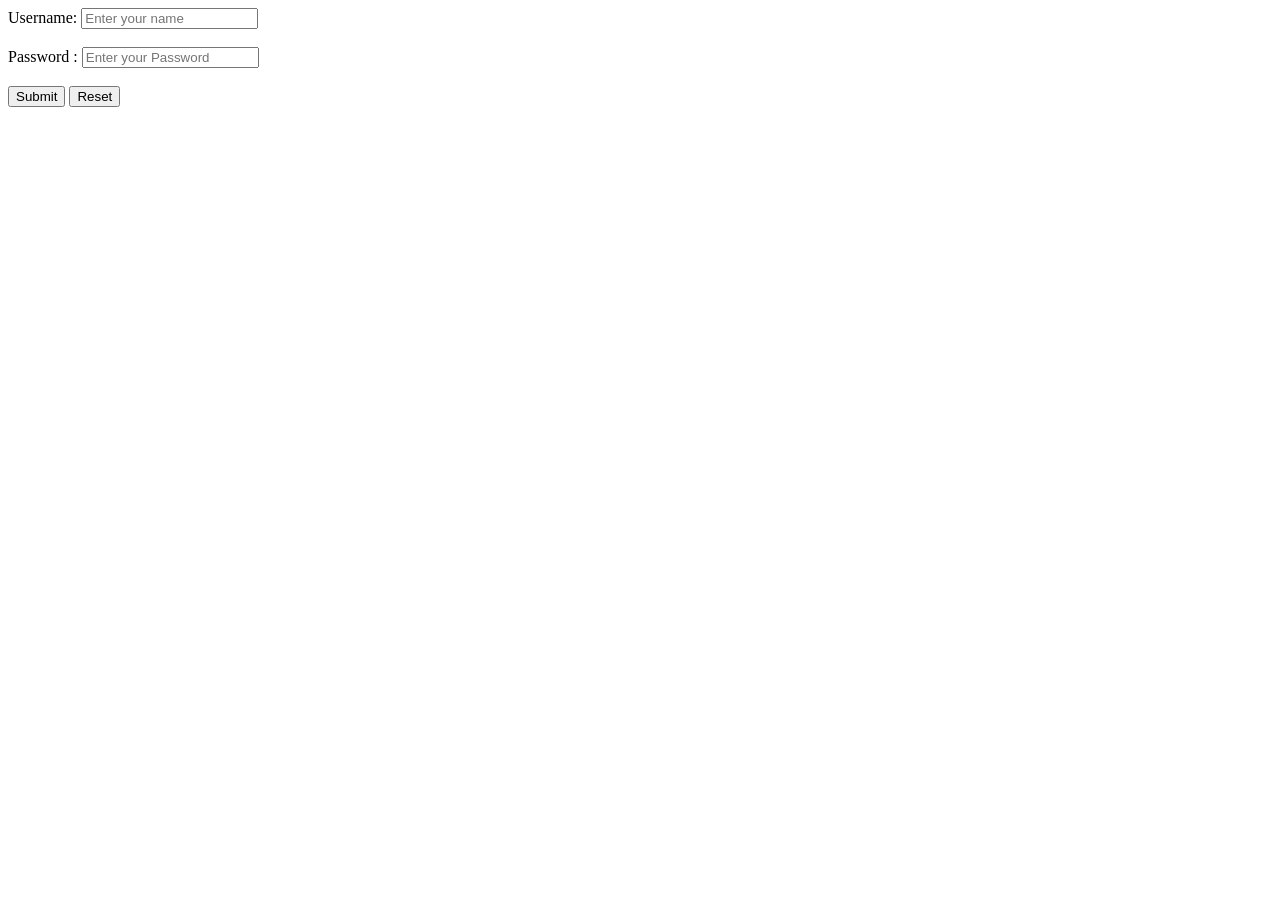
<file: index.html>
<!DOCTYPE html>
<html lang="en">

<head>
    <meta charset="UTF-8">
    <meta name="viewport" content="width=device-width, initial-scale=1.0">
    <title>Document</title>
    <link rel="stylesheet" href="./style.css">
</head>

<body>

    <!-- -------------------------------------------------------------HTML--------------------- -->
    <header> <!---header section-->
        <div id="header-grid">
            <div id="header-nav">
                <img src="" alt="Biblyie Logo is here">
                <section id="search-section">
                    <input type="search" name="searchBar" id="header-search" placeholder="Find the books books for you">
                    <button>lense</button>
                </section>

            </div>
        </div>
    </header>
    <!-- MAIN SECTION STARTS HERE--------------------------------------------------------------------------->
    <main>
        <div id="highlight-grid">
            <div id="highlight-head">

            </div>
            <!-- ----------------------------------------------HIGHLIGHT AND QUOTES------------- -->
            <div id="highlight-banner">
                <div id="highlight-read">
                    <div id="slides-grid">
                        <div class="highlight-slide">

                            <div class="highlight-img-frame"></div>

                        </div>


                    </div>
                </div>
                <div id="top-quotes">
                    <div id="quotes-grid-frame">

                    </div>

                </div>

            </div>

        </div>
        <!-- ------------------------------------------------------------END OF BANNER SECTION------------------- -->
        <div id="bookcase-build-grid">
            <div id="book-content">
                <p>Top Choices for you</p>
                <div id="books-recommended">
                    <!-- ----------------------------------------ADDED BUTTON FOR REDIRECT THE ITEM INTO NEW PAGE------------------- -->


                </div>

                     <button id="more-books-recommend">More</button>
            </div>

        </div>

    </main>



    <!-----------------------------------------FOR SCRIPT---------------------------------------------------------------- -->

    <script src="script.js"></script>
</body>


</html>
</file>
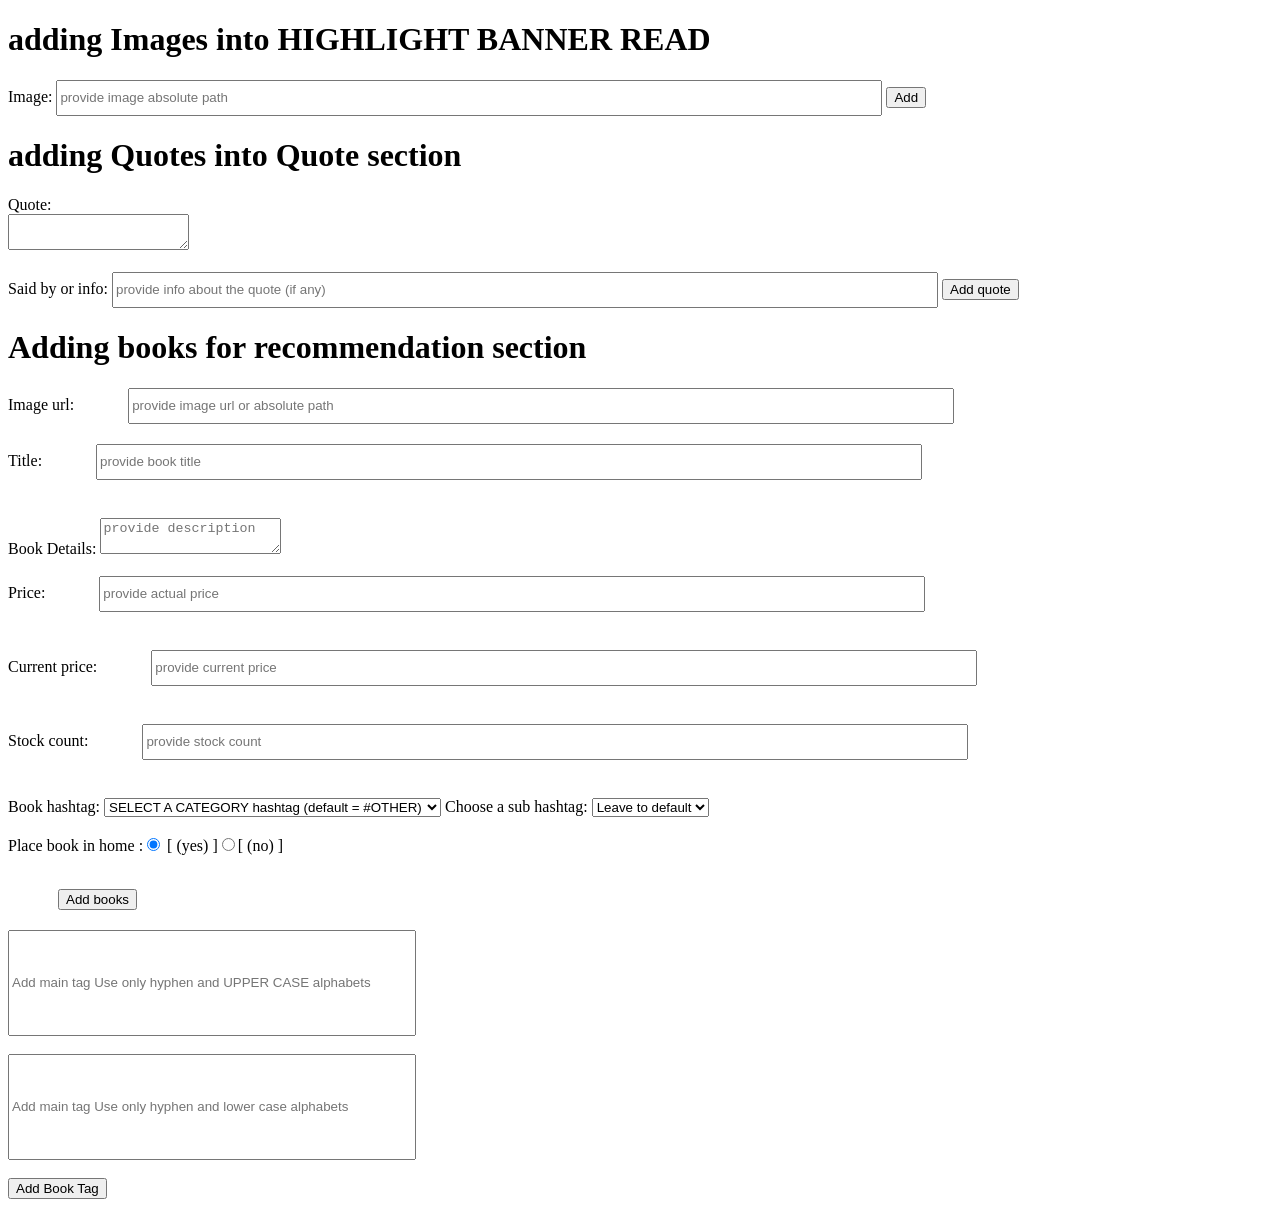
<file: admin.html>
<!DOCTYPE html>
<html lang="en">

<head>
    <meta charset="UTF-8">
    <meta name="viewport" content="width=device-width, initial-scale=1.0">
    <title>Document</title>
    <style>
        #add-image-form input {
            width: 800px;
            height: 30px;
            padding-right: 20px;
        }

        #add-quote-form #quote-info {
            width: 800px;
            height: 30px;
            padding-right: 20px;
        }

        #add-recommendation-books input {
            width: 800px;
            height: 30px;
            padding-right: 20px;
            margin-bottom: 20px;
            margin-left: 50px;
        }

        #add-recommendation-books button {

            margin-bottom: 20px;
            margin-left: 50px;
        }

        #add-recommendation-books .homeadd {
            width: auto;
            height: auto;
            padding-right: 0;
            margin-bottom: 20px;
            margin-left: 0;

        }

        #add-wholetag input {
            height: 100px;
            width: 400px;
        }
    </style>
</head>

<body>
    <h1>
        adding Images into HIGHLIGHT BANNER READ
    </h1>
    <form id="add-image-form">
        <label>Image:
            <input type="text" placeholder="provide image absolute path" name="imageLink">
        </label>

        <button>Add</button>
    </form>
    <h1>
        adding Quotes into Quote section
    </h1>
    <form id="add-quote-form">
        <label>Quote: <br>
            <textarea name="quote" id="add-quote" maxlength="300"></textarea>
        </label>
        <br><br>
        <label>Said by or info:
            <input id="quote-info" type="text" placeholder="provide info about the quote (if any)" name="quoteinfo">
        </label>

        <button>Add quote</button>
    </form>
    <h1>Adding books for recommendation section </h1>
    <form id="add-recommendation-books">

        <label>Image url:
            <input id="rec-book-image" type="text" placeholder="provide image url or absolute path" name="imageurl">
        </label><br>
        <label>Title:
            <input id="rec-book-title" type="text" placeholder="provide book title" name="title">
        </label><br><br>
        <label>Book Details:
            <textarea id="rec-book-details" maxlength="300" placeholder="provide description" name="details"></textarea>
        </label><br><br>
        <label>Price:
            <input id="rec-book-price" type="number" placeholder="provide actual price" name="actualprice">
        </label><br><br>
        <label>Current price:
            <input id="rec-book-currentprice" type="number" placeholder="provide current price" name="currentprice">
        </label><br><br>
        <label>Stock count:
            <input id="rec-book-stockcount" type="number" placeholder="provide stock count" name="stockcount">
        </label><br><br>
        <label>Book hashtag:
            <select id="rec-book-hashtag" placeholder="Choose right tag#" name="hashtag" name="hashtag">
                <option value="#OTHER" selected>SELECT A CATEGORY hashtag (default = #OTHER)</option>
            </select>
        </label>
        <label>Choose a sub hashtag:
            <select id="rec-book-subtag" placeholder=" Choose right Sub tag#" name="subtag" name="subhashtag">
                <option value="#cmcs-hlth-ftns-mgzns-ckbks-other">Leave to default</option>
            </select>
        </label>
        <br><br>
        <label>Place book in home :
            <input type="radio" class="homeadd" id="foryes" name="homeAdd" value="yes" checked> <label for="foryes">[ (yes) ]</label>
            
            <input type="radio" class="homeadd" id="forno" name="homeAdd" value="no"><label for="forno">[ (no) ]</label>
        </label>
        <br><br>

        <button>Add books</button>
    </form>

    <!-- --------------------------------------------------------------------ADD TAG FORM------------- -->
    <form id="add-wholetag">
        <input type="text" name="mainTag" pattern="[A-Z]+(-[A-Z]+)*"
            placeholder="Add main tag Use only hyphen and UPPER CASE alphabets" required><br><br>
        <input type="text" name="subTag" pattern="[a-z]+(-[a-z]+)*"
            placeholder="Add main tag Use only hyphen and lower case alphabets" required><br><br>
        <button>Add Book Tag</button>
    </form>




    <script>
        let addImageForm = document.querySelector("#add-image-form");


        addImageForm.addEventListener("submit", async (e) => {
            e.preventDefault();
            let imageLink = e.target.imageLink.value.trim();
            console.log(imageLink);
            let imgLinkHolder = {
                thisLink: `${imageLink}`
            };
            await fetch("http://localhost:3000/imageLink", {
                method: "POST",
                headers: { "Content-Type": "application/json" },
                body: JSON.stringify(imgLinkHolder)
            })
            addImageForm.submit();

        });
        // -------------------------------ADDING QUOTES ------------------------------------------------------------
        let addQuoteForm = document.querySelector("#add-quote-form");
        addQuoteForm.addEventListener("submit", async (e) => {
            e.preventDefault();
            let quoteInput = e.target.quote.value.trim();
            let quoteInfo = e.target.quoteinfo.value.trim();
            console.log(quoteInput);

            let quoteHolder = {
                thisQuote: `${quoteInput}`,
                thisInfo: `${quoteInfo}`
            };
            await fetch("http://localhost:3000/quotes", {
                method: "POST",
                headers: { "Content-Type": "application/json" },
                body: JSON.stringify(quoteHolder)
            })
            addQuoteForm.submit();

        });
        // -------------------------------------------------------ADD BOOKS IN RECOMMENDATION SECTION--------------
        if (true) {
            const addRecommendation = document.querySelector("#add-recommendation-books");
            async function addOption() {
                let response = await fetch("http://localhost:3000/maintagCategory");
                let fetchedData = await response.json();
                let recBookHashtag = document.querySelector("#rec-book-hashtag")
                
                
                fetchedData.forEach((obj, i) => {
                    i++;
                    let optionValue = obj.main;
                    recBookHashtag.innerHTML +=` <option value="${optionValue}">${i}).${optionValue}</option>`
                    
                    
                    
                    
                });
            }
            addOption();
            async function addSubOption() {
                let response = await fetch("http://localhost:3000/addedWholeTag");
                let fetchedData = await response.json();
                let recBookHashtag = document.querySelector("#rec-book-hashtag")
                let getSubTag=document.querySelector("#rec-book-subtag")
                document.querySelector("#rec-book-subtag").innerHTML="";
                let j=1;
                fetchedData.forEach((element,i) => {
                    let splitArray=element.comboTag.split("#");
                    let mainFirst="#"+splitArray[1];
                    // console.log(mainFirst,"---", recBookHashtag.value)
                    if(recBookHashtag.value===mainFirst){
                        let optionSubTag="#"+splitArray[2];
                        document.querySelector("#rec-book-subtag").innerHTML+=`<option value="${optionSubTag}">${j}) ${optionSubTag}</option>`;
                        j++;
                    }

                });
                j=1;
               
               
                
                
                
            }
            document.querySelector("#rec-book-hashtag").addEventListener("click",(e)=>{
                let recBookHashtag=document.querySelector("#rec-book-hashtag");
                addSubOption();


            })

            addRecommendation.addEventListener("submit", async (e) => {
                e.preventDefault();
                let imageurl = e.target.imageurl.value;
                let title = e.target.title.value;
                let details = e.target.details.value;
                let actualprice = e.target.actualprice.value;
                let currentprice = e.target.currentprice.value;
                let stockcount = e.target.stockcount.value;
                let hashtag = e.target.hashtag.value;
                let subtag = e.target.subtag.value;
                let homeAdd = e.target.homeAdd.value;
                
                let addSuffixTime = Date.now();
                let lastFive = addSuffixTime % 100000;
                let nameString = title.replace(/\s+/g, "");
                let namePart = nameString.slice(0, 5)
                let revLast = nameString.split("").reverse().join("").slice(0, 3);
                let id = namePart + revLast + lastFive; // THIS IS THE ID WE WANT
                let wholeTag = hashtag + subtag;
                if (!imageurl) {
                    const num = Math.random() * 10;
                    if (num < 2) {
                        imageurl = "Components/ImageSection/BookShelf/altimage7.png"
                    }
                    else if (num < 3) {
                        imageurl = "Components/ImageSection/BookShelf/altimage6.png"
                    }
                    else if (num < 4) {
                        imageurl = "Components/ImageSection/BookShelf/altimage5.png"
                    }
                    else if (num < 5) {
                        imageurl = "Components/ImageSection/BookShelf/altimage4.png"
                    }
                    else if (num < 6) {
                        imageurl = "Components/ImageSection/BookShelf/altimage3.png"
                    }
                    else if (num < 7) {
                        imageurl = "Components/ImageSection/BookShelf/altimage2.png"
                    }
                    else {
                        imageurl = "Components/ImageSection/BookShelf/altimage.png"
                    }


                }
                if (!title || title.length < 2) {
                    alert("Book title is required,more than two character required")
                    return;
                }
                if (!stockcount || !details || !hashtag || !subtag) {

                    let num = Math.random() * 10;
                    // if (!hashtag || !subtag) {
                    //     wholeTag = "#OTHER#no-category";
                    // }


                    if (!details) {

                        details = "This book ....... Make your order now";
                    }

                    if (num < 3) {

                        if (!stockcount) { stockcount = 12; }

                    }
                    else if (num < 6) {

                        if (!stockcount) { stockcount = 10; }

                    }
                    else {

                        if (!stockcount) { stockcount = 55; }
                    }
                }
                if (!actualprice && currentprice) {
                    actualprice = currentprice;
                }
                if (!actualprice) {
                    let makeprice = Date.now();
                    let randomPick = parseInt(Math.random() * 10);
                    switch (randomPick) {
                        case 1: actualprice = parseInt(Math.random() * 90 + 10);
                            currentprice = actualprice - 50;
                            break;
                        case 1: actualprice = parseInt(Math.random() * 100 + 10);
                            currentprice = actualprice - 20;
                            break;
                        case 1: actualprice = parseInt(Math.random() * 1000 + 10);
                            currentprice = actualprice - 80;
                            break;
                        case 1: actualprice = parseInt(Math.random() * 763 + 10);
                            currentprice = actualprice - 50;
                            break;
                        case 1: actualprice = parseInt(Math.random() * 234 + 10);
                            currentprice = actualprice - 17;
                            break;
                        case 1: actualprice = parseInt(Math.random() * 150 + 13);
                            currentprice = actualprice - 50;
                            break;
                        case 1: actualprice = parseInt(Math.random() * 99 + 80);
                            currentprice = actualprice - 120;
                            break;
                        default: actualprice = parseInt(Math.random() * 5550 + 10);
                            currentprice = actualprice - 40;



                    }
                    if (actualprice < 90) {
                        actualprice = 320;
                        currentprice = 312;
                    }
                }

                let rcndBook = {
                    id,
                    imageurl,
                    title,
                    details,
                    actualprice,
                    currentprice,
                    stockcount,
                    wholeTag,
                    homeView: homeAdd


                };
                await fetch(`http://localhost:3000/bookRcmndd`, {
                    method: "POST",
                    headers: { "Content-Type": "application/json" },
                    body: JSON.stringify(rcndBook)
                });
                await fetch(`http://localhost:3000/RcmndBookIDnTag`, {
                    method: "POST",
                    headers: { "Content-Type": "application/json" },
                    body: JSON.stringify({
                        id: id,
                        wholeTag: wholeTag
                    })
                });

                e.target.reset();
            });
        }
        // --------------------------------------------------ADD TAG FORM-----------------------------
        if (true) {
            let addWholeTag = document.querySelector("#add-wholetag");
            addWholeTag.addEventListener("submit", async (e) => {
                e.preventDefault();
                let mainTag = e.target.mainTag.value;
                let subTag = e.target.subTag.value;
                let madeComboTag = "#" + mainTag + "#" + subTag;
                console.log(madeComboTag);
                let madeTag = {
                    comboTag: madeComboTag
                }
                await fetch(`http://localhost:3000/addedWholeTag`, {
                    method: "POST",
                    headers: { "Content-Type": "application/json" },
                    body: JSON.stringify(madeTag)
                })
                let mainTagHash = "#" + mainTag;
                await fetch(`http://localhost:3000/maintagCategory`, {
                    method: "POST",
                    headers: { "Content-Type": "application/json" },
                    body: JSON.stringify({ main: mainTagHash })
                })

                // e.target.reset();
            })
        }

    </script>
</body>

</html>
</file>
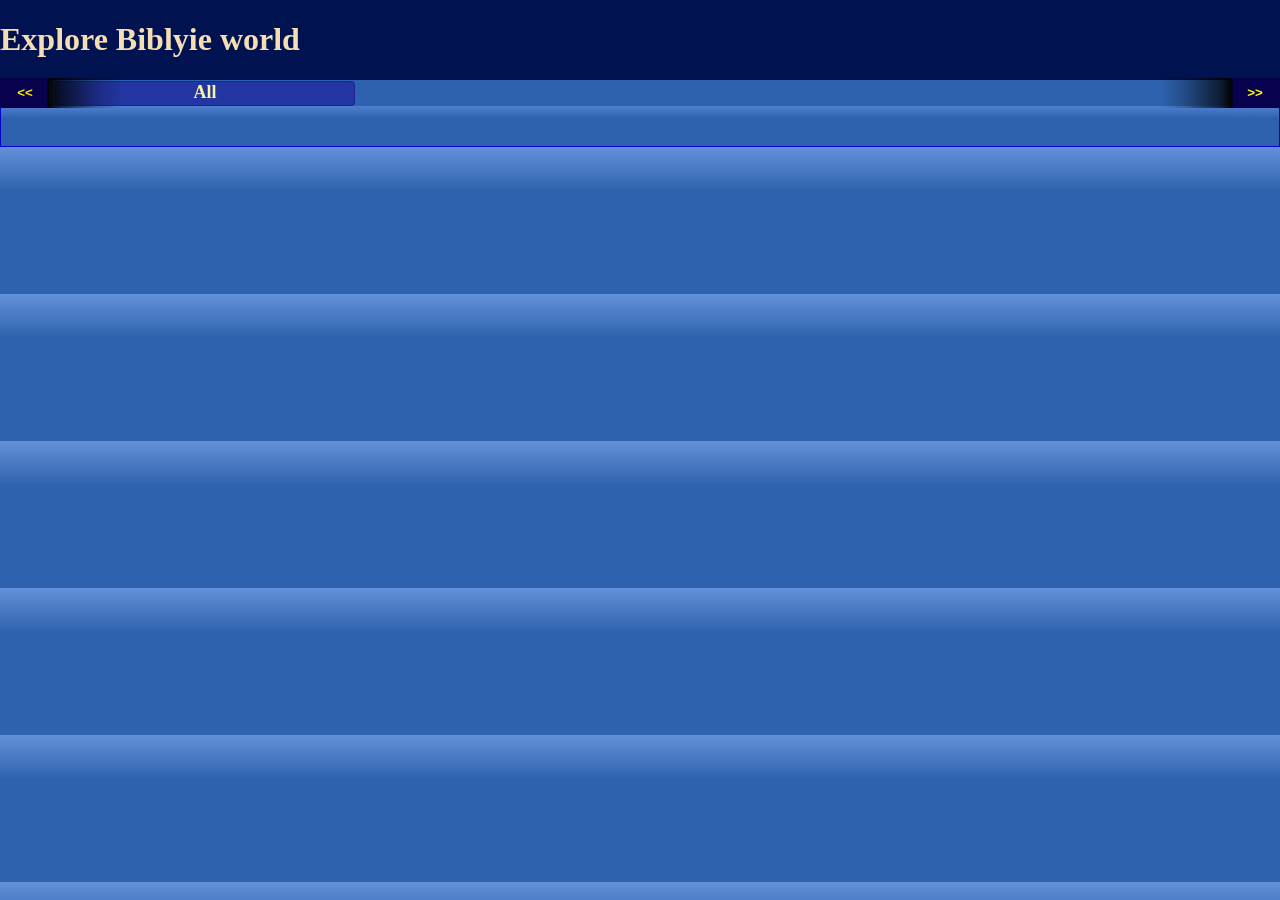
<file: bookcase.html>
<!DOCTYPE html>
<html lang="en">

<head>
    <meta charset="UTF-8">
    <meta name="viewport" content="width=device-width, initial-scale=1.0">
    <title>Document</title>
</head>
<style>
    body {
        margin: 0;
        background: linear-gradient(to bottom, rgba(82, 132, 212, 0.897) 0%, rgb(47, 98, 174) 30%);
        backdrop-filter: blur(20px) brightness(100%);
    }

    * {
        box-sizing: border-box;
    }

    .assign-book-grid {
        display: grid;
        width: 100%;
        height: max-content;
        grid-template-columns: minmax(50px, 15vw) 1fr;
        grid-template-areas: "side main";




    }


    .bookcaseflex {
        display: grid;
        grid-template-columns: repeat(auto-fill, minmax(200px, 1fr));
        gap: 20px;
        border: 1px solid rgb(0, 3, 205);
        border-top: 1px;
        align-content: flex-start;

        grid-area: main;
        padding: 20px;
        position: relative;
        z-index: 0;
    }


    .bookcaseflex::before {
        content: "";
        position: absolute;
        inset: 0;
        z-index: -1;
        background: linear-gradient(to bottom, rgba(82, 132, 212, 0.897) 0%, rgb(47, 98, 174) 30%);
        backdrop-filter: blur(20px) brightness(50%);
    }

    .blank {

        /* background-color: cadetblue; */
        /* position: static; */
        /* z-index: -1; */
        position: relative;
        z-index: 0;
    }

    .blank::after,
    .blank::before {
        content: "";
        position: absolute;
        inset: 0;


    }

    .blank::before {
        z-index: -2;
        /* background: rgba(103, 103, 7, 0.882); */
        /* background: rgba(0, 0, 0, 0.408); */
        backdrop-filter: blur(20px);
    }

    .blank::after {
        z-index: -1;
        /* background: linear-gradient(to bottom, rgba(102, 143, 247, 0.971) 0%, rgba(255, 96, 96, 0.518) 50%); */
        backdrop-filter: blur(20px) saturate(80%);

    }


    .blank>div {
        position: sticky;
        background-color: transparent;
        height: 100vh;
        min-width: 50px;
        max-width: 15vw;
        top: 22px;
        z-index: 0;
        overflow: scroll;
        scrollbar-width: none;
        display: flex;
        flex-direction: column;
        justify-content: flex-start;
        align-items: center;
        gap: 2vw;
        padding-top: 3vw;
        padding-bottom: 3vw;
        box-shadow: 6px 0px 0px black;


    }

    /* .blank>div::before{
        content:"";
        position: absolute;
        inset:0;
        z-index: -2;
        background:linear-gradient(to bottom,rgba(112, 2, 2, 0.468) 0%, transparent 95% );
        backdrop-filter:blur(20px) brightness(150%);

    }
    .blank>div::after{
        content:"";
        position:absolute;
        inset:0;
        z-index: -1;
        background:linear-gradient(to bottom,  rgba(25, 2, 180, 0.268) 0%, transparent 95%);
        backdrop-filter:blur(20px);

    } */

    #main-tag-scroll {
        position: sticky;
        top: 0;
        display: flex;
        margin: 0;
        flex-wrap: wrap;
        /* width: 100%; */
        z-index: 6;



    }


    .tag-scroll {
        display: flex;
        min-width: 10vw;
        flex-wrap: nowrap;
        overflow-x: auto;
        scrollbar-width: none;
        flex: 1;
        justify-content: start;
        /* background:black; */



    }



    #main-tag-button-grid {
        display: grid;
        grid-auto-flow: column;
        grid-auto-columns: max-content;
        gap: 8px;
        padding-left: 5px;
        padding-right: 5px;
        /* background-color: rgb(0, 0, 79); */


    }

    #main-tag-button-grid>div {
        /* background-color: rgb(255, 251, 0); */
        background: rgba(21, 7, 148, 0.492);
        border: 1px solid rgba(17, 5, 129, 0.351);
        border-radius: 4px;
        /* width: 500px; */
        min-width: 300px;
        min-height: 25px;
        padding: 0px 10px;
        display: flex;
        flex-direction: column;
        font-weight: 500;
        align-items: center;
        /* position: relative;
        z-index: 0; */
        margin-top: 1px;
        color: rgb(16, 0, 133);
        color: rgb(246, 248, 159);
        /* text-shadow: 1px 1px 20px rgb(0, 0, 0); */

    }

    #main-tag-button-grid>div:hover {

        /* border:1px solid rgb(238, 238, 238); */
        border-radius: 10px;
    }


    #main-tag-button-grid>div h2 {
        margin: 0;
        font-size: large;
        overflow: hidden;
    }

    #main-tag-button-grid>div h3 {
        margin: 0;
        display: none;
    }

    #scrollR {
        position: relative;
        min-width: 50px;
        color: rgb(255, 255, 0);
        font-weight: 900;
        max-width: 10vw;
        border: 0;
        z-index: 0;

    }

    #scrollR::after {
        content: "";
        position: absolute;
        inset: 0;
        right: 0px;
        bottom: -2px;
        top: -2px;
        left: -70px;
        background: linear-gradient(to left, rgb(7, 1, 78) 47px, rgb(0, 0, 0) 48px, rgba(0, 0, 0, 0.726) 59px, rgba(0, 0, 0, 0.212) 80%, transparent 100%);
        border: 0;
        pointer-events: none;
        z-index: -1;
    }

    #scrollL {
        min-width: 50px;
        max-width: 10vw;
        position: relative;
        font-weight: 900;
        z-index: 0;
        /* background-color: transparent; */
        border: 0;
        color: rgb(255, 238, 0);
    }

    #scrollL::after {
        content: "";
        position: absolute;
        inset: 0;
        right: -70px;
        bottom: -2px;
        top: -2px;
        left: 0px;
        background: linear-gradient(to right, rgb(7, 1, 78) 47px, rgb(0, 0, 0) 48px, rgba(0, 0, 0, 0.726) 59px, rgba(0, 0, 0, 0.212) 80%, transparent 100%);
        border: 0;
        z-index: -1;
        pointer-events: none;
    }


    .random {
        height: 70vw;
    }

    .blank-sticky>button {

        min-width: 90%;

        min-height: 2%;
        /* height: 20%; */
        background-color: transparent;
        flex-shrink: 0;
        color: black;
        font-size: 1rem;
        font-weight: bolder;
        text-align: center;
        vertical-align: middle;
        border-radius: 40px;
        position: relative;
        box-shadow: 1px 0px 10px rgb(0, 0, 0), -1px 0px 10px rgb(142, 142, 142);
        /* border: 1px solid black; */
        z-index: 0;


    }

    .sub-tag-button::after,
    .sub-tag-button::before {
        content: "";
        position: absolute;
        border-radius: 40px;
        inset: 0;
    }

    .sub-tag-button::before {
        z-index: -2;
        /* background:rgb(255, 255, 4); */
        /* background:rgb(27, 149, 231); */
        background: rgba(0, 6, 9, 0.558);
        background: rgba(222, 222, 222, 0.686);
        backdrop-filter: blur(100px);
    }

    .sub-tag-button::after {
        z-index: -1;
        background: rgba(87, 157, 58, 0.518);
        backdrop-filter: blur(20px);

    }

    .blank-sticky>button h5 {
        display: none;
    }



    .book-frame {
        background: wheat;
        /* background:rgba(245, 222, 179, 0.292); */
        border-radius: 8px;
        padding: 10px;
        color: black;
        min-height: 260px;
        display: grid;
        grid-template-rows: auto 1fr auto;
        justify-items: center;
        align-items: center;
        align-items: center;
        border: 1px solid rgb(30, 169, 255);
        filter: brightness(80%);
        box-shadow: 2px 2px 8px rgba(0, 0, 0, 0.599), -3px -2px 8px rgb(162, 157, 157);

        position: relative;
        z-index: 0;
    }

    .book-frame::before {
        content: "";
        inset: 0;
        position: absolute;
        /* background:linear-gradient(to right,rgba(0, 0, 0, 0.416) 0%,transparent 2% ),
                linear-gradient(to left,rgba(0, 0, 0, 0.416) 0%,transparent 2% ),
                linear-gradient(to top,rgba(0, 0, 0, 0.416) 0%,transparent 2% ),
                linear-gradient(to bottom,rgba(0, 0, 0, 0.416) 0%,transparent 2% ); */
        /* background: wheat; */
        z-index: -1;
    }

    .book-frame * {
        margin: 0;
    }

    .book-frame>img {
        width: 96%;
        aspect-ratio: 16/9;
        background-color: black;
        color: white;
    }

    .book-frame-desc {
        overflow: hidden;
        overflow-wrap: break-word;
        word-break: break-all;
        white-space: normal;
        padding: 0;
        margin: 2px 2px 0px 2px;
        height: 50px;
        text-overflow: hidden;
    }

    .bookid-frame {
        display: none;
    }

    .forBookIdFetch {
        display: none;
    }

    /* -----------------------------------------------NAV CSS---------------------- */
    #nav {
        display: flex;
        flex-wrap: nowrap;
        min-height: 50px;
        max-height: 10vw;
        background-color: transparent;
        /* background: linear-gradient(to bottom,darkslateblue 20%,blue); */
        color: wheat;


        position: relative;
        z-index: 0;

    }

    #nav::before {
        content: "";
        position: absolute;
        inset: 0;
        background-color: rgba(0, 19, 80, 0.996);
        backdrop-filter: blur(12px) saturate(80%);

        z-index: -2;

    }

    .blank-sticky>.button-long-effect {
        background-color: rgb(80, 0, 0);
        background-color: #6bbaffc5;
        /* color: wheat; */
        color: rgb(0, 34, 187);
        transform: scale(1.02);
        box-shadow: 0px 0px 8px rgba(133, 133, 133, 0.903), 2px 2px 5px rgb(28, 28, 28);
        /* border:2px solid rgb(161, 0, 0); */


    }
</style>

<body>
    <div id="nav">
        <h1>Explore Biblyie world</h1>

    </div>
    <div id="main-tag-scroll">
        <button id="scrollL">
            << </button>
                <div class="tag-scroll">
                    <div id="main-tag-button-grid">
                        <div class="tag-button helloBtnTag">
                            <h2>All</h2>
                            <h3>#All</h3>
                        </div>

                    </div>
                </div>
                <button id="scrollR">>></button>
    </div>
    <div class="assign-book-grid">
        <div class="blank">
            <div class="blank-sticky">



            </div>
        </div>
        <div class="bookcaseflex">
            <!-- -----------------------------BOOKS WILL BE LISTED HERE ----------------------------------- -->
        </div>
    </div>

    </div>
    <!-- <div class="random" width="500" height="1000">hello</div> -->

    <!-- FOR SCRIPT------------------------------------------- -->
    <script>

        let mainTagButtonGrid = document.querySelector("#main-tag-button-grid");
        async function fetchTags() {
            try {
                let response = await fetch("http://localhost:3000/maintagCategory");
                let fetchedData = await response.json();
                fetchedData.forEach(element => {
                    let splitArray = element.main.split("#")

                    mainTagButtonGrid.innerHTML += `<div class="tag-button"><h2>${splitArray[1]}</h2>
                        <h3>${element.main}</h3></div>`

                });

            }
            catch (e) {
                console.log("error occurred while fetching tags", e.message)
            }
        }
        fetchTags();
        let fetchedBooksTop;
        if (true) {
            let blankSticky = document.querySelector(".blank-sticky")
            let assignBookGrid = document.querySelector(".assign-book-grid")
            let dotBlank = document.querySelector(".blank")
            let bookcaseflex = document.querySelector(".bookcaseflex")
            let mainTagButtonGrid = document.querySelector("#main-tag-button-grid");
            let helloBtnTag = document.querySelector(".helloBtnTag")
            let defaultTag = "#All"
            async function defBook() {
                let response = await fetch("http://localhost:3000/bookRcmndd");
                let fetchedBooks = await response.json();

                bookcaseflex.innerHTML = "";
                for (let i = 0; i < fetchedBooks.length; i++) {
                    let bookItem = fetchedBooks[i];
                    bookcaseflex.innerHTML += `<div class="book-frame">
                        <h3>${bookItem.title}</h3>
                        <img src="${bookItem.imageurl}" alt="Image is not available now">
                        <p class="book-frame-desc">${bookItem.details} </p>
                        <p>₹ ${bookItem.currentprice}</p>
                        <h4 class="bookid-frame">${bookItem.wholeTag}</h4>
                        <p class="forBookIdFetch"> ${bookItem.id}</p>
                        
                        </div>`

                }
            }
            if (defaultTag === "#All") {
                // --------------------Hide side------------------------------------------
                assignBookGrid.style.gridTemplateColumns = "0vw 100%"
                dotBlank.style.display = "none"
                // bookcaseflex.style.minWidth="100%"
                bookcaseflex.style.gridArea = "main"
                // --------------------Hide side------------------------------------------

                defBook();

            }

            mainTagButtonGrid.addEventListener("click", async (e) => {
                const tagButton = e.target.closest(".tag-button");
                if (!tagButton) {
                    return;
                }
                const pickedTag = tagButton.querySelector("h3").textContent;
                tagButton.style.backgroundColor = "violet";
                tagButton.style.color = "black";
                setTimeout(() => {
                    tagButton.style.backgroundColor = "rgba(21, 7, 148, 0.492)";
                    tagButton.style.color = "rgb(246, 248, 159)";
                }, 200)
                let response = await fetch("http://localhost:3000/bookRcmndd");
                let fetchedBooks = await response.json();
                let broughtBook = fetchedBooks;
                fetchedBooksTop = broughtBook;
                let wholeTagRes = await fetch("http://localhost:3000/addedWholeTag");
                let wholeTagGet = await wholeTagRes.json();
                if (pickedTag === "#All") {
                    // --------------------Hide side------------------------------------------
                    assignBookGrid.style.gridTemplateColumns = "0vw 100%"
                    dotBlank.style.display = "none"
                    // bookcaseflex.style.minWidth="100%"
                    bookcaseflex.style.gridArea = "main"
                    // --------------------Hide side------------------------------------------
                    bookcaseflex.innerHTML = "";

                    for (let i = 0; i < fetchedBooks.length; i++) {
                        let bookItem = fetchedBooks[i];
                        bookcaseflex.innerHTML += `<div class="book-frame">
                            <h3>${bookItem.title}</h3>
                            <img src="${bookItem.imageurl}" alt="Image is not available now">
                            <p class="book-frame-desc">${bookItem.details} </p>
                            <p>₹ ${bookItem.currentprice}</p>
                            <h4 class="bookid-frame">${bookItem.wholeTag}</h4>
                            <p class="forBookIdFetch"> ${bookItem.id}</p>
                            
                            </div>`

                    }
                    return;
                }
                else {
                    // --------------------Hide side------------------------------------------
                    assignBookGrid.style.gridTemplateColumns = " minmax(50px, 15vw) 1fr"
                    dotBlank.style.display = "block"
                    // bookcaseflex.style.minWidth="100%"
                    bookcaseflex.style.gridArea = "main"
                    dotBlank.style.gridArea = "side"
                    // --------------------Hide side------------------------------------------
                    blankSticky.innerHTML = ``;
                    for (let i = 0; i < wholeTagGet.length; i++) {
                        let splitWhole = wholeTagGet[i].comboTag.split("#");
                        if ("#" + splitWhole[1] === pickedTag) {
                            blankSticky.innerHTML += `
                                <button class="sub-tag-button">
                                    <p>${splitWhole[2]}</p>
                                    <h5 class="side-inside-button">${wholeTagGet[i].comboTag}</h5>
                                    </button>`;




                        }
                    }

                    // ___________________________________________________________________________________________________________
                    bookcaseflex.innerHTML = "";
                    for (let i = 0; i < fetchedBooks.length; i++) {
                        let bookItem = fetchedBooks[i];

                        let currentBookId = bookItem.wholeTag.split("#");

                        if (pickedTag === "#" + currentBookId[1]) {
                            bookcaseflex.innerHTML += `<div class="book-frame">
                                        <h3>${bookItem.title}</h3>
                                        <img src="${bookItem.imageurl}" alt="Image is not available now">
                                        <p class="book-frame-desc">${bookItem.details} </p>
                                        <p>₹ ${bookItem.currentprice}</p>
                                        <h4 class="bookid-frame">${bookItem.wholeTag}</h4>
                                        <p class="forBookIdFetch"> ${bookItem.id}</p>
                                        
                                        </div>`
                        }

                    }
                    // console.log(fetchedBooksTop)
                }
            })
        }
        // ---------------------------------sidebar control---------------
        let bookcaseflex = document.querySelector(".bookcaseflex")

        let blankSticky = document.querySelector(".blank-sticky");
        blankSticky.addEventListener("click", async (e) => {

            let currentButton = e.target.closest("button");
            if (!currentButton) return;
            let response = await fetch("http://localhost:3000/bookRcmndd");
            let fetchedBooks = await response.json();
            bookcaseflex.innerHTML = "";
            for (let i = 0; i < fetchedBooks.length; i++) {
                let fromBtn = currentButton.querySelector("h5").textContent;
                let bookItem = fetchedBooks[i]

                if (fromBtn === bookItem.wholeTag) {
                    bookcaseflex.innerHTML += `<div class="book-frame">
                        <h3>${bookItem.title}</h3>
                        <img src="${bookItem.imageurl}" alt="Image is not available now">
                        <p class="book-frame-desc">${bookItem.details} </p>
                        <p>₹ ${bookItem.currentprice}</p>
                        <h4 class="bookid-frame">${bookItem.wholeTag}</h4>
                        <p class="forBookIdFetch">${bookItem.id}</p>
                        
                        </div>`
                }

            }
        })
        // -------------------------ADDING EFFECTS TO BUTTON-------------------------------------------
        if (true) {
            let dotBlankSticky = document.querySelector(".blank-sticky");
            dotBlankSticky.addEventListener("click", (e) => {

                let allButton = dotBlankSticky.querySelectorAll("button");
                // console.log(allButton)
                let count = 0;

                let target = e.target.closest(".sub-tag-button")
                if (!target) return
                for (let i = 0; i < allButton.length; i++) {

                    allButton[i].classList.add("sub-tag-button")
                    allButton[i].classList.remove("button-long-effect")
                    if (target === allButton[i]) {
                        allButton[i].classList.toggle("sub-tag-button")
                        allButton[i].classList.toggle("button-long-effect")
                    }
                }




            })



        }
        if (true) {
            let leftButton = document.querySelector("#scrollL");
            let scrollPart = document.querySelector(".tag-scroll")
            leftButton.addEventListener("click", (e) => {
                console.log(scrollPart.clientWidth, "----", scrollPart.clientWidth * 0.30)
                scrollPart.scrollBy({ left: scrollPart.clientWidth * 0.30, behavior: "smooth" })
            })
        }
        if (true) {
            let rightButton = document.querySelector("#scrollR");
            let scrollPart = document.querySelector(".tag-scroll")
            rightButton.addEventListener("click", (e) => {
                console.log(scrollPart.clientWidth, "----", scrollPart.clientWidth * 0.30)
                scrollPart.scrollBy({ left: -scrollPart.clientWidth * 0.30, behavior: "smooth" })
            })
        }

        if (true) {
            document.querySelector(".bookcaseflex").addEventListener("click", (e) => {
                // window.localStorage.setItem("");
                let target = e.target.closest(".book-frame");

                if (!target) {
                    console.log("no target element")
                    return;
                }
                console.log("hello", target)
                let getID =target.querySelector(".forBookIdFetch").textContent.trim();
                // let getID =target.querySelector(".forBookIdFetch").textContent.split(" ");
                // console.log(e.target.querySelector("h4"))
                console.log(getID)
                localStorage.setItem("bookClickID",getID)
                window.location.href = "productview.html"


            })
            
        }
    </script>

</body>

</html>
</file>
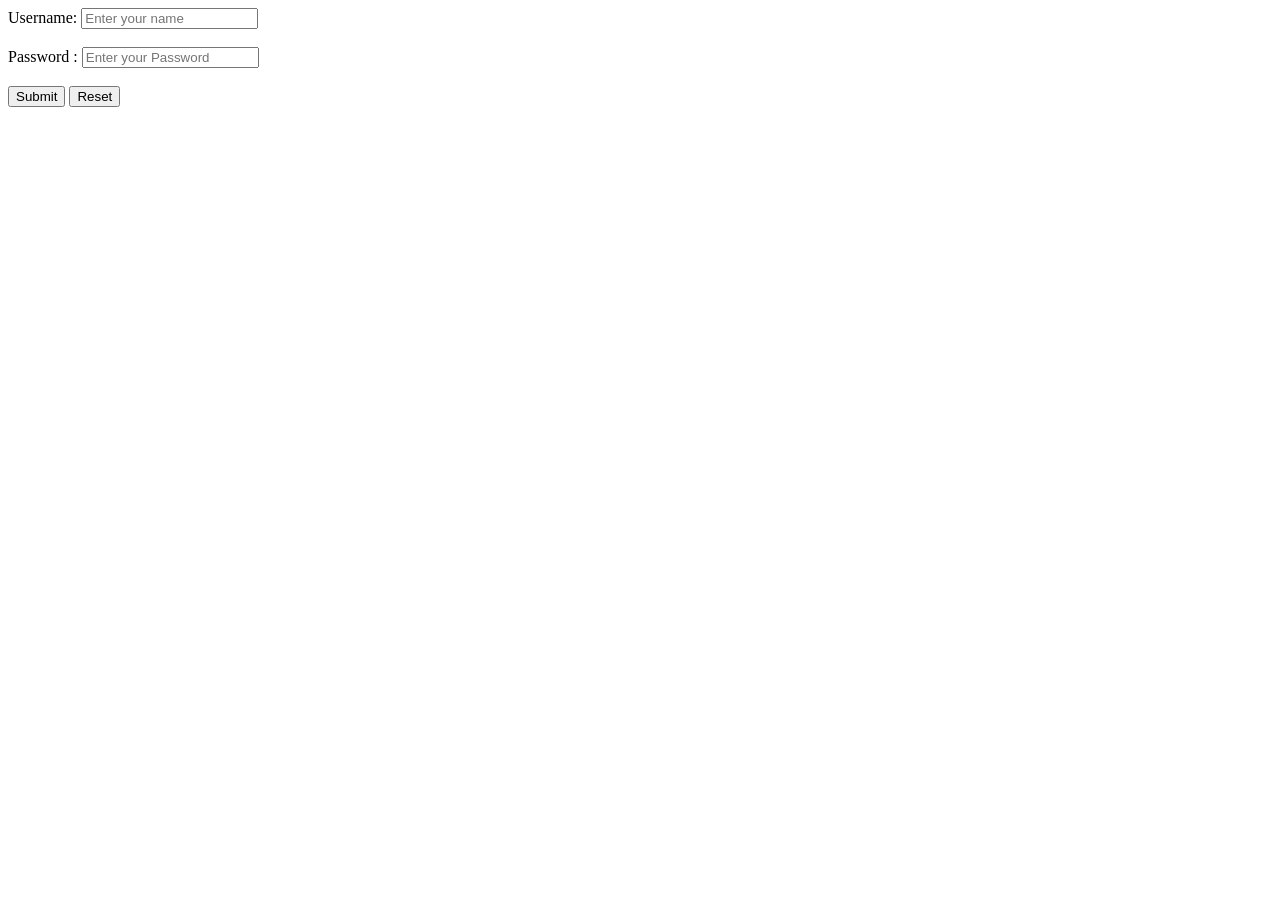
<file: login.html>
<!DOCTYPE html>
<html lang="en">

<head>
    <meta charset="UTF-8">
    <meta name="viewport" content="width=device-width, initial-scale=1.0">
    <title>Document</title>
</head>
<style>
    .fixed-box {
        display: none;
        min-width: fit-content;
        max-width: 50vw;
        min-height: fit-content;
        max-height: max-content;
        background-color: black;
        color: orange;
        border: 3px solid rgba(255, 0, 0, 0.418);
        position: fixed;
        top: 40vh;
        left: 30vw;
        padding-left: 30px;
        gap: 6px;


    }

    .fixed-box h1 {
        min-width: 0;
        white-space: normal;
        word-wrap: break-word;
        font-size: large;
    }

    .fixed-box button {
        width: 30px;
        align-self: flex-start;

    }
</style>

<body>
    <div id="auth-section">
        <div id="logContainer">
            <form id="loginForm">
                <label>Username: <input type="text" name="username" pattern="[A-Za-z ]+" id="loginname"
                        placeholder="Enter your name">
                </label><br><br>
                <label>Password : <input type="password" name="password" id="pass-log" placeholder="Enter your Password"
                        autocomplete="current-password">
                </label>
                <br><br>
                <button> Submit</button>
                <button type="reset">Reset</button>
            </form>

        </div>
    </div>
    <div class="fixed-box">
        <h1>Lorem ipsum dolor sit amet consectetur adipisicing elit. Voluptatem quibusdam incidunt recusandae fuga sed
            corporis voluptatum, asperiores rem saepe alias, velit dignissimos iusto, excepturi nisi commodi accusamus
            perferendis! Rem, vitae.</h1>
        <button onClick="setVisibility()">X</button>
    </div>

    <script>
        function generateToken(length){
             const theChars="ABCDEFGHIJKLMNOPQRSTUVWXYZabcdefghijklmnopqrstuvwxyz0123456789";
             let result="";
             for(let i=0;i<length;i++){
                result+=theChars.charAt(Math.floor(Math.random()*theChars.length))
             }
            return result + Date.now()%10000;
        }
        // console.log(generateToken(10))
        let fixedBox = document.querySelector(".fixed-box")
        function setVisibility() {
            fixedBox.style.display = "none";
        }

        let form = document.querySelector("#loginForm");
        form.addEventListener("submit", async (e) => {
            e.preventDefault();


            let username = e.target.username.value;
            let password = e.target.password.value;
            if (!username || !password) {
                fixedBox.style.display = "flex";
                fixedBox.querySelector("h1").innerText = "Enter the given fields properly ";
                return;

            }
            let response = await fetch("http://localhost:3000/users");
            let logs = await response.json();
            let logsNow = "";
            let logMatch = logs.some((element) => {
                logsNow = element.id;
                console.log(logsNow)
                return element.username === username && element.password === password
            })
            if(logMatch){
                let genToken=generateToken(10);
                localStorage.setItem("genToken",genToken)
                index=1;
                await fetch(`http://localhost:3000/loggedUser`,{
                    method:"POST",
                    headers:{"Content-Type":"application/json"},
                    body:JSON.stringify({id:genToken,user:logsNow})
                })
                window.location.href="index.html"
            }

            // if (getUsername === username && getPassword === password) {
            //     window.location.href = "index.html";
            //     console.log(window.location.href);
            // }
            // else {
            //     alert("login failed");
            // }
            form.reset();
            // setItemCheck++;
        })
    </script>
</body>

</html>
</file>
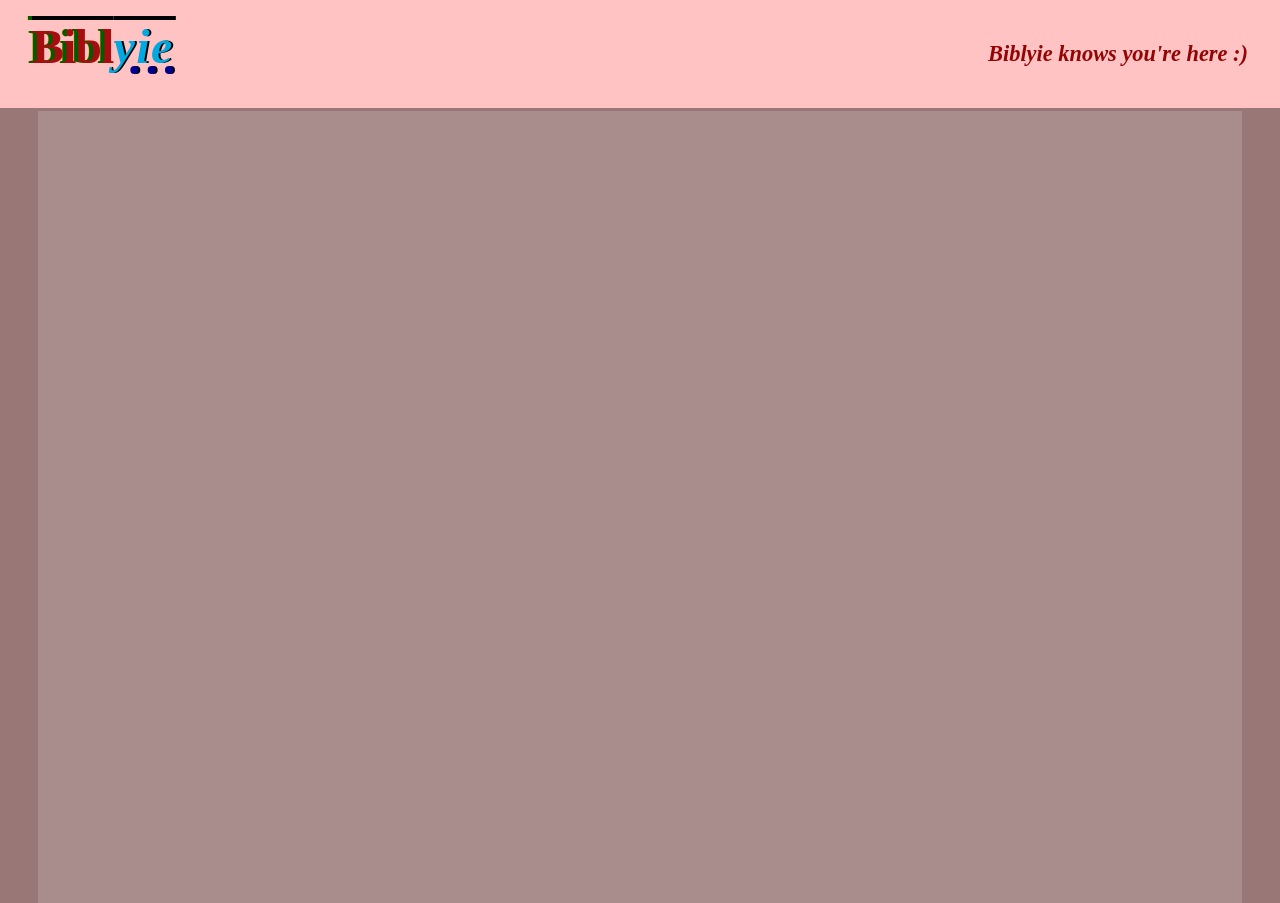
<file: proceedWith.html>
<!DOCTYPE html>
<html lang="en">

<head>
    <meta charset="UTF-8">
    <meta name="viewport" content="width=device-width, initial-scale=1.0">
    <title>Document</title>
    <style>
        * {
            box-sizing: border-box;
            margin: 0;
        }

        body {
            margin: 0;
            background: rgb(153, 119, 119);

        }

        #auto-row-container {
            display: grid;
            width: 100%;
            min-height: fit-content;
            grid-auto-flow: row;
            grid-auto-rows: max-content;
            overflow: hidden;
        }

        #nav {
            display: flex;
            height: 12vh;
            width: 100%;
            background-color: rgb(255, 195, 195);
            color: rgb(0, 0, 0);
            justify-content: space-between;
            position: sticky;
            top: 0;
            overflow: hidden;
        }

        #nav p {
            font-size: 3rem;
            margin: 0;
            /* font-family: var(--logo-font); */
            letter-spacing: -1px;
            font-weight: 700;
            padding-left: 2rem;
            text-decoration: overline;
            text-underline-offset: 1px;
            padding-top: 1.2rem;
            text-decoration-color: yellow;
            text-decoration-color: rgb(0, 0, 6);
            color: rgb(255, 234, 0);
            color: rgb(165, 14, 14);
            text-shadow:
                -4px 0px 0 orange;
            text-shadow:
                -4px 0px 0 rgb(0, 92, 0),
                -4.5px 0px 0 orange;

        }

        #nav span {
            /* display: inline-block; */
            /* vertical-align: top; */
            /* or middle */
            text-decoration: none;

            text-decoration: underline;
            text-decoration-color: yellow;
            text-decoration-color: rgb(2, 0, 143);
            color: lightblue;
            color: rgb(1, 169, 225);
            text-shadow: 2px 0px 0 rgb(0, 0, 0);
            font-style: italic;
            letter-spacing: 1.5px;
            text-underline-offset: 3px;
            text-decoration-thickness: 8px;
            text-decoration-style: dotted;

        }

        #nav h3 {
            font-size: clamp(1.4rem, 2vh, 2rem);
            color: rgb(147, 5, 5);
            margin-right: 2rem;
            align-self: center;
            font-style: italic;

        }

        /* -----------------------------CART DISPLAY SECTION--------------------------------------- */
        #add-cart-display {
            width: 94%;
            height: 88vh;
            margin: 0 auto;
            /* border: 1px solid white; */
            margin-top: 3px;
            background: rgba(255, 255, 255, 0.156);
            display: flex;
            flex-direction: column;
            flex-wrap: nowrap;
            overflow-y: auto;
            align-items: center;
            padding-top: 5px;
            gap: 4px;
            padding-bottom: 200px;

        }

        #add-cart-display>h1 {
            align-self: center;
        }

        .cart-item-div {
            display: flex;
            width: 98%;
            border: 2px solid rgb(149, 0, 0);
            border-radius: 6px;
            background: rgba(233, 167, 167, 0.988);
            height: 15vh;
            flex-wrap: nowrap;
            overflow: hidden;
            padding: 5px;
            flex-shrink: 0;
            align-items: center;
            position: relative;
            /* margin: 0 auto; */
        }

        .stock-alert {
            position: absolute;
            background: rgba(60, 63, 65, 0.59);
            display: flex;
            width: 100%;
            /* display: block; */
            height: 100%;
            inset: 0;
            gap: 4px;
        }

        .stock-alert h1 {
            width: fit-content;
            padding: 2px 10px;
            /* margin:0 auto; */
            margin-left: 50%;
            transform: translateX(-50%);

        }

        .stock-alert button {
            height: 100%;
            align-self: center;
            min-width: 100px;
            background: rgba(138, 120, 255, 0.716);
            background: rgba(233, 167, 167, 0.579);

            font-weight: 600;
            color: rgb(0, 13, 146);
            border-color: rgb(226, 43, 104);
            border-color: none;
            border-radius: 6px;
            vertical-align: middle;

        }

        .stock-alert button:hover {
            background: rgba(138, 120, 255, 0.716);
            color: black;


        }

        .stock-alert button:active {
            background: rgba(41, 40, 31, 0.716);
            color: rgb(208, 255, 0);


        }

        .stock-alert>div {
            margin-left: auto;
            display: inline;
            /* vertical-align: middle; */
        }

        .cart-item-div img {
            height: 90%;
            aspect-ratio: 16/9;
            border: 2px solid red;
        }

        .item-segment {
            padding: 4px 6px;
            font-size: 0.7rem;
        }


        .isolate-div {
            margin-left: auto;
            height: 95%;

        }

        .isolate-div p {
            /* margin-top: auto; */
            margin-top: 60%;
            font-size: 1.3rem;
            font-weight: 600;


        }

        .remove-button {
            background: rgb(158, 5, 5);
            color: white;
            border-radius: 4px;
            border: 1px solid rgb(255, 94, 0);
        }

        .remove-button:active {
            background: red;
            color: yellow;

        }

        .seg-price,
        .seg-stock,
        .seg-id {
            display: none;
        }

        .span-element {
            min-width: fit-content;
            /* background: blue; */
            display: flex;
            flex-wrap: nowrap;
        }

        .span-element button {
            border: 0.3px solid rgb(194, 162, 162);
            margin-right: 9px;
        }

        .span-element button:active {
            border: 0.3px solid rgb(194, 162, 162);
            margin-right: 9px;
            background-color: black;
            color: yellow;
        }

        .sub-with {
            border: 0.3px solid rgb(194, 162, 162);
            margin-right: 9px;
            margin-left: 6px;
        }

        .proceed-cart-div {
            position: fixed;
            bottom: 0px;
            display: flex;
            width: 100%;
            height: 10vh;
            background-color: rgba(249, 249, 249, 0.993);
        }

        .proceed-cart-div h1 {
            border: 1px solid rgb(83, 82, 82);
            width: fit-content;
            margin-left: auto;
            padding: 0px 10px;
            margin-right: 10px;
            height: max-content;
            margin-top: 4px;
            font-weight: 600;
            color: indigo;
        }

        .proceed-cart-div button {

            height: max-content;
            padding: 10px 20px;

            margin-right: 50px;
            background-color: rgb(200, 198, 0);
            border-radius: 4px;
            color: rgb(1, 11, 90);
            border: 1px solid rgba(185, 186, 155, 0.726);
            margin-top: 4px;
            font-size: 1rem;
            font-weight: 400;
        }

        .priceSpan {
            color: rgb(85, 0, 0);
        }
    </style>
</head>

<body>
    <div id="auto-row-container">
        <div id="nav">
            <p>Bibl<span id="text-section">yie</span></p>
            <h3>Biblyie knows you're here :)</h3>
        </div>
        <div id="cart-section">
            <div id="add-cart-display">



            </div>
        </div>
    </div>
</body>
<!-- ------------------------------------------------------------------------------------------------------ -->
<script>
    let bookArray;
    let currentUser;
    let rcmndArray;
    let wholePayload;
    let priceCount = [];
    let genToken = localStorage.getItem("genToken")
    genToken = genToken.trim()


    // ----------------------------------ADDING ITEMS INTO CART----------------------------------
    fetch(`http://localhost:3000/loggedUser`)
        .then(res => res.json())
        .then(data => {
            const theLoc = data.find((d, i) => d.id === genToken)
            currentUser = theLoc.user;
            return fetch(`http://localhost:3000/payLoadPurchase/${currentUser}`)
        })
        .then(res => res.json())
        .then(data => {
            wholePayload = data;
            bookArray = data.cart
            console.log(bookArray);
            if (!bookArray || bookArray.length === 0) {
                document.querySelector("#add-cart-display").innerHTML = `
             <h1> Your cart is Empty</h1>`;
                return
            }
            return fetch(`http://localhost:3000/bookRcmndd`)
        })
        .then(res => res.json())
        .then(data => {
            rcmndArray = data
            // console.log(data);
            document.querySelector("#add-cart-display").innerHTML = ``;
            for (let i = 0; i < bookArray.length; i++) {
                let fromShelf = rcmndArray.find((d, index) => {
                    return d.id === bookArray[i].id
                })
                let cObj = {
                    id: bookArray[i].id,
                    stock: fromShelf.stockcount,
                    count: bookArray[i].count,
                    price: fromShelf.currentprice
                }
                priceCount.push(cObj)
                // console.log(cObj)
                // console.log(priceCount)
                // console.log(fromShelf)
                document.querySelector("#add-cart-display").innerHTML += `
             <div class="cart-item-div">
                <img src=${fromShelf.imageurl} alt="image">
                <div class="item-segment">
                <h1>${fromShelf.title}</h1>
                <h2>Id: ${fromShelf.id}</h2>
                <div class="span-element">
                    <button class="add-with">+</button>
                    <h3>qty: ${bookArray[i].count}</h3> 
                    <button class="sub-with">-</button>
                </div>
                </div>
                <p class="seg-price">${fromShelf.currentprice}</p>
                <p class="seg-id">${fromShelf.id}</p>
                <p class="seg-stock">${fromShelf.stockcount}</p>
                <div class="isolate-div">
                    <button class="remove-button">Remove</button>
                    <p>rs. ${fromShelf.currentprice}</p>
                </div>
            </div>
             `;

            }
            let proceedCart = document.createElement("div")
            document.querySelector("#add-cart-display").appendChild(proceedCart);
            proceedCart.classList.add("proceed-cart-div")
            proceedCart.innerHTML = `
            <h1>Amount : <span class="priceSpan"></span> rs.</h1>
            <button class="proceed-now"> Proceed</button>`

            return true

        })
        .then(flag => {
            let sum = 0;
            let selectorArray = document.querySelectorAll(".cart-item-div");
            console.log(selectorArray)
            for (let i = 0; i < priceCount.length; i++) {


                (priceCount[i].stock == 0 || priceCount[i].stock < priceCount[i].count) ? sum = sum : sum += priceCount[i].count * priceCount[i].price;


                console.log(priceCount[i].stock == 0 || priceCount[i].stock > priceCount[i].count);
                console.log(priceCount[i].stock > priceCount[i].count, priceCount[i].stock, priceCount[i].count);
                console.log(typeof (priceCount[i].count), typeof (priceCount[i].stock));


                if (priceCount[i].stock == 0 || priceCount[i].stock < priceCount[i].count) {
                    if (priceCount[i].stock == 0) {
                        let outer = document.createElement("div")
                        outer.classList.add("stock-alert")
                        selectorArray[i].appendChild(outer)
                        selectorArray[i].classList.add("highlight-btn")
                        outer.innerHTML = `<h1>out of stock</h1>
                    <div class="button-holder">
                    <button class="stock-remove">Remove</button>
                        </div> `

                    }
                    else if (priceCount[i].stock < priceCount[i].count) {

                        let outer = document.createElement("div")
                        outer.classList.add("stock-alert")
                        selectorArray[i].appendChild(outer)
                        selectorArray[i].classList.add("highlight-btn")
                        outer.innerHTML = `<h1>out of stock</h1>
                    <div class="button-holder">
                    <button class="stock-reset">Reset</button>
                    <button class="stock-remove">Remove</button>
                        </div> `

                    }
                }

            }
            document.querySelector(".priceSpan").innerHTML = `${sum}`
        })
        .catch(error => console.log(error))
    if (true) {
        //.querySelector("#add-cart-display") REMOVED-------------------------------------------------------------
        document.addEventListener("click", (e) => {
            if (!e.target.closest(".remove-button")) return
            console.log(e.target.closest(".cart-item-div"))
            let currentParent = e.target.closest(".cart-item-div")
            let segId = currentParent.querySelector(".seg-id").textContent
            if (!currentUser) return
            console.log(currentUser);
            // console.log(bookArray)
            let iHere;
            bookArray.some((item, i) => {
                iHere = i;
                return item.id === segId

            })
            // console.log(iHere)

            bookArray.splice(iHere, 1)
            console.log(wholePayload)

            fetch(`http://localhost:3000/payLoadPurchase/${currentUser}`, {
                method: "PUT",
                headers: { "Content-Type": "application/json" },
                body: JSON.stringify(wholePayload)
            })
                .then(res => res.json())
                .then(data => console.log(data))
                .catch(error => console.log(error))


        })


    }

    function putPayload() {
        fetch(`http://localhost:3000/payLoadPurchase/${currentUser}`, {
            method: "PUT",
            headers: { "Content-Type": "application/json" },
            body: JSON.stringify(wholePayload)
        })
            .then(res => res.json())
            .then(data => console.log(data))
            .catch(error => console.log(error))
    }
    function editCount(id, choice) {
        let bookArrayC = bookArray.find((item, i) => {
            return item.id === id
        })
        if (bookArrayC.count == 20) {
            if (choice === "add") {
                console.log("count cant be over 20");
                return false;

            }
        }
        else if (bookArrayC.count == 1) {
            if (choice === "sub") {
                console.log("count cant be below 0");
                return false;
            }
        }
        if (choice === "add") {
            bookArrayC.count = Number(bookArrayC.count) + 1;
            console.log(wholePayload)
            return true
        }
        else if (choice === "sub") {
            bookArrayC.count = Number(bookArrayC.count) - 1;
            console.log(wholePayload)
            return true

        }
        else {
            return false
        }
    }

    document.addEventListener("click", (e) => {
        let check;
        if (e.target.closest(".add-with")) {
            let currentParent = e.target.closest(".cart-item-div")
            let segId = currentParent.querySelector(".seg-id").textContent;
            console.log(segId);
            check = editCount(segId, "add")

        }
        else if (e.target.closest(".sub-with")) {
            let currentParent = e.target.closest(".cart-item-div")
            let segId = currentParent.querySelector(".seg-id").textContent;
            console.log(segId);
            check = editCount(segId, "sub")
        }
        else if (e.target.closest(".stock-remove")) {
            let currentParent = e.target.closest(".cart-item-div")
            let shareId = currentParent.querySelector(".seg-id").textContent
            check = cartRemove(shareId)



        }
        else if (e.target.closest(".stock-reset")) {
            let currentParent = e.target.closest(".cart-item-div")
            let shareId = currentParent.querySelector(".seg-id").textContent
            check = countReset(shareId)



        }
        if (check) {
            putPayload();
        }

    })

    function cartRemove(id) {
        let indexHere;
        let arrayHere = bookArray.some((item, i) => {
            indexHere = i

            return id == item.id
        })
        if (arrayHere) {
            bookArray.splice(indexHere, 1)
            return true

        }
    }
    function countReset(id) {
        let indexHere;
        let arrayHere = bookArray.some((item, i) => {
            indexHere = i

            return id == item.id
        })
        if (arrayHere) {
            bookArray[indexHere].count = 1;
            console.log(bookArray[indexHere].count)
            return true

        }
    }

</script>

</html>
</file>
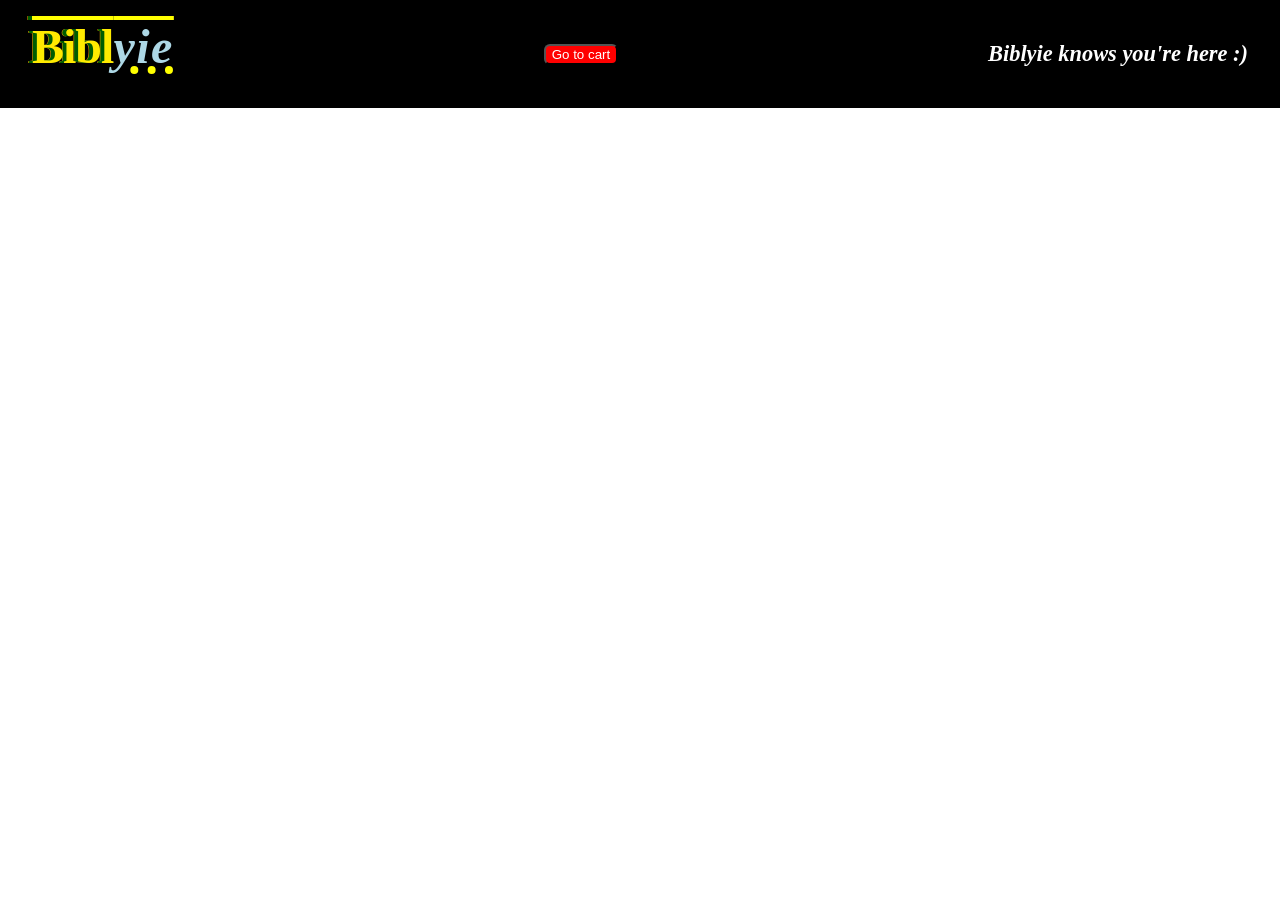
<file: productview.html>
<!DOCTYPE html>
<html lang="en">

<head>
    <meta charset="UTF-8">
    <meta name="viewport" content="width=device-width, initial-scale=1.0">
    <title>Document</title>
    <style>
        @font-face {
            font-family: "font-logo";
            src: url("Fonts/font-collectionHr/main-netflix-san/NetflixSans-Bold.woff2") format(woff2);
        }

        :root {
            --logo-font: font-logo;
            --margin-between: 0.4rem;
        }

        * {
            box-sizing: border-box;
            margin: 0;
        }

        body {
            margin: 0;

        }

        #auto-row-container {
            display: grid;
            width: 100%;
            min-height: fit-content;
            grid-auto-flow: row;
            grid-auto-rows: max-content;
            overflow: hidden;
        }

        #nav {
            display: flex;
            height: 12vh;
            width: 100%;
            background-color: black;
            color: white;
            justify-content: space-between;
        }

        #nav p {
            font-size: 3rem;
            margin: 0;
            /* font-family: var(--logo-font); */
            letter-spacing: -1px;
            font-weight: 700;
            padding-left: 2rem;
            text-decoration: overline;
            text-underline-offset: 1px;
            padding-top: 1.2rem;
            text-decoration-color: yellow;
            color: rgb(255, 234, 0);
            text-shadow:
                -4px 0px 0 orange;
            text-shadow:
                -4px 0px 0 rgb(0, 92, 0),
                -4.5px 0px 0 orange;

        }

        #nav span {
            /* display: inline-block; */
            /* vertical-align: top; */
            /* or middle */
            text-decoration: none;

            text-decoration: underline;
            text-decoration-color: yellow;
            color: lightblue;
            text-shadow: 2px 0px 0 rgb(0, 0, 0);
            font-style: italic;
            letter-spacing: 1.5px;
            text-underline-offset: 3px;
            text-decoration-thickness: 8px;
            text-decoration-style: dotted;

        }

        #nav h3 {
            font-size: clamp(1.4rem, 2vh, 2rem);
            color: white;
            margin-right: 2rem;
            align-self: center;
            font-style: italic;

        }

        #content-container {
            display: grid;
            grid-template-columns: 4.5vw 91vw 4.5vw;
            grid-template-rows: max-content;
            grid-template-areas: ". middle .";


        }

        #the-content-need {
            display: flex;
            height: fit-content;
            grid-area: middle;
            background-color: whitesmoke;

            background-color: rgb(108, 111, 108);
            background-color: rgb(156, 117, 117);
            background-color: transparent;

            margin: var(--margin-between);
            justify-content: space-around;
            padding-bottom: var(--margin-between);
            border-radius: 0 0 6px 6px;
            gap: 3px;

        }

        #the-content-need img {
            width: 40vw;
            /* height: auto; */
            aspect-ratio: 16/9;
            margin-top: var(--margin-between);
            /* margin-top: 1.4rem; */
            align-self: flex-start;
            border: 2px solid rgb(9, 162, 238);
            border-spacing: 2px;
            /* box-shadow: 0px 2px 8px black; */
            filter: brightness(80%);

        }

        #event-section {
            display: grid;
            width: 50vw;
            grid-auto-flow: row;
            grid-auto-rows: max-content;
            background-color: white;
            background-color: white;
            border: 0.5px solid black;
            border-left: none;
            border-right: none;

            margin-top: var(--margin-between);
            border-radius: 0 0 6px 6px;
            max-height: 50vh;
            min-width: 40vh;
            overflow-y: auto;
            position: relative;

        }

        #event-section h2 {
            justify-self: center;
            position: sticky;
            width: 100%;
            text-align: center;
            top: 0%;
            background-color: white;
            padding: 0 auto;
        }


        #event-section p {
            padding-left: 20px;
            margin-bottom: var(--margin-between);
            font-size: larger;
            font-weight: 600;
        }

        #event-section h3 {
            padding-left: 20px;
            margin-bottom: var(--margin-between);
            font-weight: 700;
            font-size: 1.5rem;
            position: sticky;
            top: 7%;
            background-color: white;
        }

        #purchase-div {
            display: flex;
            justify-content: center;
            gap: 20px;
        }

        #purchase-div button {
            min-height: 9vh;
            min-width: 25vh;
            color: white;
            background-color: black;
            border-radius: 9px;
            margin-top: 15vw;
            margin-bottom: 5vh;




        }

        .purchase-div2 button {
            min-height: 9vh;
            min-width: 25vh;
            color: white;
            background-color: black;
            border-radius: 9px;
            margin-top: 5vh;
            margin-bottom: 5vh;




        }
        .purchase-div2 button:active{
            background:rgb(9, 162, 238);
            color: black;
        }

        .purchase-div2 {
            display: flex;
            width: 50%;
            margin: 0 auto;
            margin-left: 49vw;
            justify-content: center;
            gap: 2vw;
        }

        .for-random-div {
            display: block;

            width: 100%;
            /* height: 400px; */
            /* background-color: red; */

        }

        .cart-alert {
            position: fixed;
            min-width: 150px;
            padding: 2px;
            border: 1px solid indigo;
            background: rgb(255, 224, 224);
            color: black;
            font-size: medium;
            left: 50%;
            transform: translateX(-50%);
            display: none;
            bottom: 10%;
        }
        .goto-cart{
            align-self: center;
            border-radius: 6px;
            background: red;
            color: white;
        }
    </style>
</head>

<body>
    <div id="auto-row-container">
        <div id="nav">
            <p>Bibl<span id="text-section">yie</span></p>
            <button type="button" class="goto-cart">Go to cart</button>
            <h3>Biblyie knows you're here :)</h3>
        </div>

        <section class="display-book">

        </section>
    </div>
    <script>
        let currentBookId = localStorage.getItem("bookClickID").trim();
        let cUser = ""
        let bookName = ""
        if (true) {
            document.querySelector(".display-book").innerHTML = `
        <div id="content-container">
            <div id="the-content-need">
                <img src="" alt="image">
                <div id="event-section">
                   
                </div>
            </div>

        </div>
        `;
            let newRandom = document.createElement("div");
            console.log(newRandom)
            newRandom.classList.add("for-random-div")
            document.querySelector("#auto-row-container").appendChild(newRandom)
            document.querySelector(".for-random-div").innerHTML = `
                    <div class="purchase-div2"><button type="button" >Purchase</button><button type="button" class="add-cart">Add to cart</button></div> 
        
        `
        }

        if (true) {
            let getID = localStorage.getItem("bookClickID");
            console.log(getID);
            async function getTheClick() {
                let response = await fetch(`http://localhost:3000/bookRcmndd/${getID}`);
                let Data = await response.json();
                console.log(Data)
                let EventSection = document.querySelector("#the-content-need")
                bookName = Data.title
                EventSection.innerHTML = `<img src="${Data.imageurl}" alt="image">
                <div id="event-section">
                    <h2>This is Biblyie back pack for you </h2>
                    <H3> ${Data.title}</h3>
                    <p>Book ID: ${Data.id}</p>
                    <p>MRP: ${Data.actualprice}</p>
                    <p>Byblyie price :  ${Data.currentprice}</p>
                    <p>Stock:  ${Data.stockcount}</p>
                    <p>Category:  ${Data.wholeTag}</p>
                    <p>Info:  ${Data.details}</p>`;
                console.log(Data.imageurl)


            }

            getTheClick()
        }

        //-------------------------------ADD CART ACTION----------------------------------------------------

        if (true) {
            let count = 1;
            let newCartItem;
            let generatedToken = localStorage.getItem("genToken")
            let cartAlert = document.createElement("div");
            document.body.appendChild(cartAlert);
            function showCartAlert() {
                setTimeout(() => {
                    cartAlert.style.display = "none"
                    document.querySelector(".add-cart").disabled = false
                }, 5000)


                cartAlert.style.display = "inline-block"
                document.querySelector(".add-cart").disabled = true
            }
            document.querySelector(".add-cart").addEventListener("click", (e) => {
                if (!e.target.classList.contains("add-cart")) {
                    return;
                }
                e.preventDefault()
                fetch(`http://localhost:3000/loggedUser/${generatedToken}`)
                    .then(response => {
                        return response.json()
                    })
                    .then(currentUser => {
                        cUser = currentUser.user.trim();
                        return cUser
                    })
                    .then(cUser => {
                        return fetch(`http://localhost:3000/payLoadPurchase/${cUser}`)
                    })
                    .then(response => {
                        return response.json()
                    })
                    .then(record => {
                        if (record.cart.length > 20) {
                            console.log("Cart Overflow");
                            return

                        }

                        let mulCheck = record.cart.some((rcd, _) => {
                            return rcd.id.trim() === currentBookId
                        })


                        if (!mulCheck) {
                            newCartItem = {
                                id: currentBookId,
                                bookName: bookName,
                                count: 1
                            }
                            console.log("success new add")
                            record.cart.push(newCartItem)
                            return fetch(`http://localhost:3000/payLoadPurchase/${cUser}`, {
                                method: "PUT",
                                headers: { "Content-Type": "application/json" },
                                body: JSON.stringify(record)

                            })
                        }
                        else {
                            //IMPORTENT statement
                            let countChange = record.cart.find(b => b.id === currentBookId)

                            //    countChange.count=8;
                            // countChange.count = Number(countChange.count) + 1;
                            countChange.count = Number(countChange.count)<20?Number(countChange.count) + 1:20;
                            console.log("success", record, countChange.count)
                            return fetch(`http://localhost:3000/payLoadPurchase/${cUser}`, {
                                method: "PUT",
                                headers: { "Content-Type": "application/json" },
                                body: JSON.stringify(record)

                            })
                        }

                    })
                    .then(() => {

                        console.log("cart message");
                        cartAlert.classList.add("cart-alert")
                        cartAlert.innerHTML = `<p>Item added to cart.</p>`
                        showCartAlert()
                       

                    })
                    .catch(error => console.log("Causes error while adding to cart", error.message))

            })

        }
        

    </script>
</body>

</html>
</file>
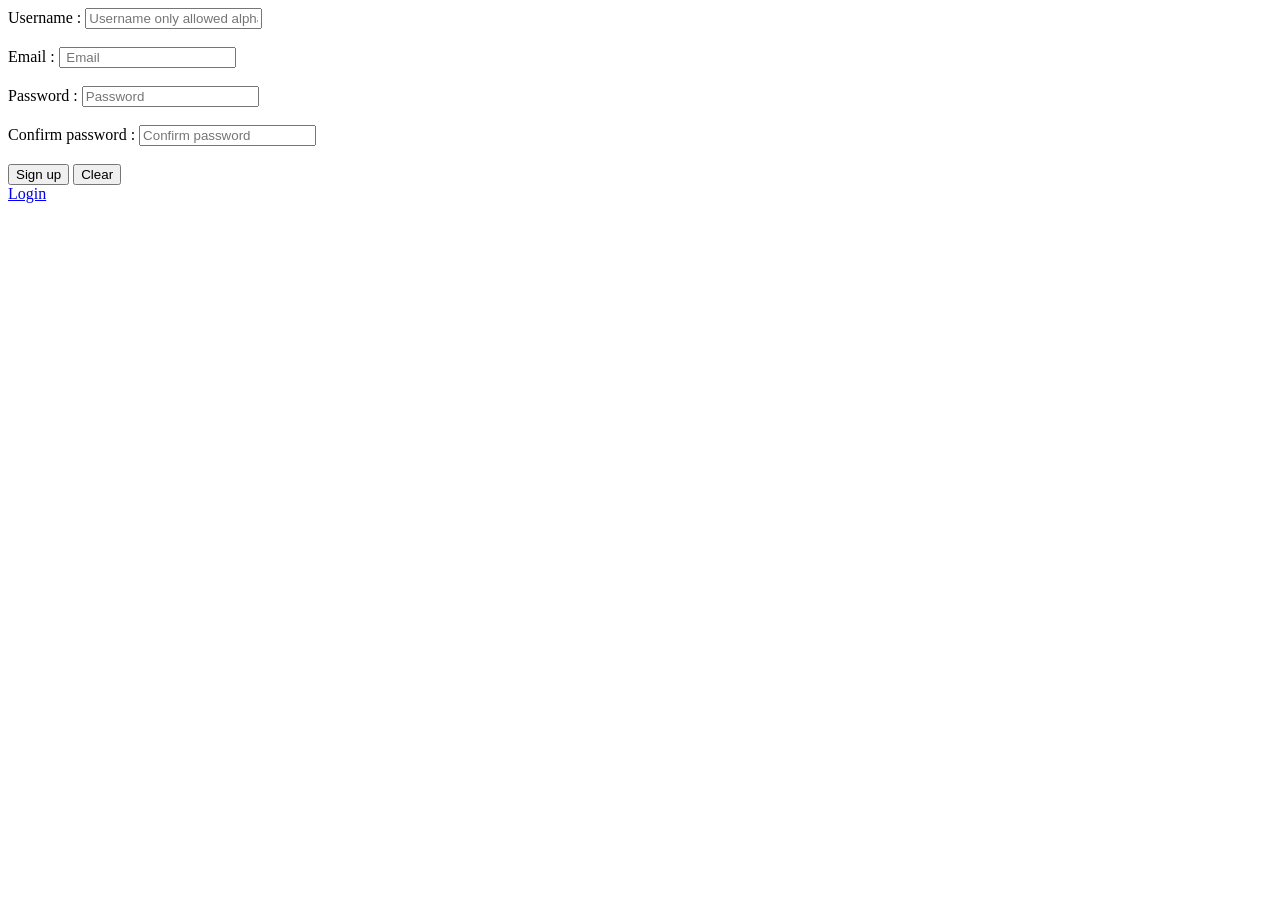
<file: sign-up.html>
<!DOCTYPE html>
<html lang="en">

<head>
    <meta charset="UTF-8">
    <meta name="viewport" content="width=device-width, initial-scale=1.0">
    <title>Document</title>
</head>


<style>
    * {
        box-sizing: border-box;
    }

    .fixed-box {
        display: none;
        min-width: fit-content;
        max-width: 50vw;
        min-height: fit-content;
        max-height: max-content;
        background-color: black;
        color: orange;
        border: 3px solid rgba(255, 0, 0, 0.418);
        position: fixed;
        top: 40vh;
        left: 30vw;
        padding-left: 30px;
        gap: 6px;


    }

    .fixed-box h1 {
        min-width: 0;
        white-space: normal;
        word-wrap: break-word;
        font-size: large;
    }

    .fixed-box button {
        width: 30px;
        align-self: flex-start;

    }
</style>

<body>
    <form id="sign-up">
        <label for="form-usrnm">Username :</label> <input id="form-usrnm" pattern="[A-Za-z ]+" type="text"
            name="username" placeholder="Username only allowed alphabets and white spaces"><br><br>
        <label for="form-eml">Email :</label> <input id="form-eml" type="email" name="email"
            placeholder=" Email"><br><br>
        <label for="form-pass">Password :</label> <input id="form-pass" type="text" name="password"
            placeholder="Password"><br><br>
        <label for="form-cpass">Confirm password :</label> <input id="form-cpass" type="text" name="cpassword"
            placeholder="Confirm password"><br><br>
        <button type="submit">Sign up</button>
        <button type="reset">Clear</button>
    </form>
    <a href="./login.html">Login</a>
    <div class="fixed-box">
        <h1>Lorem ipsum dolor sit amet consectetur adipisicing elit. Voluptatem quibusdam incidunt recusandae fuga sed
            corporis voluptatum, asperiores rem saepe alias, velit dignissimos iusto, excepturi nisi commodi accusamus
            perferendis! Rem, vitae.</h1>
        <button onClick="setVisibility()">X</button>
    </div>
    <script>
        let fixedBox = document.querySelector(".fixed-box");
        function setVisibility() {
            fixedBox.style.display = "none";
        }
        let signUp = document.querySelector("#sign-up");
        let randomChoose = Date.now() % 100000;
        let reverseDate = randomChoose
            .toString()
            .split("")
            .reverse()
            .join("")
        console.log(reverseDate)
        //     console.log(reverseDate.slice(0,3))






        signUp.addEventListener("submit", async (e) => {
            e.preventDefault();
            let username, email, password, cpassword;
            username = e.target.username.value.trim();
            email = e.target.email.value.trim();
            password = e.target.password.value;
            cpassword = e.target.cpassword.value;
            if (!username || !email || !password || !cpassword) {
                fixedBox.style.display = "flex";
                fixedBox.querySelector("h1").innerText = "Fill those fields properly"

                return

            }
            try {
                let thisResponse = await fetch(`http://localhost:3000/users`);
                let signUpData = await thisResponse.json();
                let usernameMatch = signUpData.some((element) => element.username === username);

                let emailMatch = signUpData.some((element) => element.email === email);
                if (usernameMatch) {
                    fixedBox.style.display = "flex";

                    fixedBox.querySelector("h1").innerText = "Try another valid username.This username \n has been already taken"

                    return;

                }
                if (emailMatch) {
                    fixedBox.style.display = "flex";
                    fixedBox.querySelector("h1").innerText = "Try another valid email address.This email already exists"
                    return;
                }
            }
            catch (e) {
                console.log("username validation thrown an error", e.message);
            }
            let idCrypt = username.slice(0, 4) + username.slice(0, 3)
                .split("")
                .reverse()
                .join("") + randomChoose;
            console.log(idCrypt)

            if (cpassword != password) {
                alert("Confirm should be the same");
                return
            }
            let addUser = {
                id: idCrypt,
                username,
                email,
                password,
                status: true
            }
            try {
                let response = await fetch("http://localhost:3000/users", {
                    method: "POST",
                    headers: { "Content-Type": "application/json" },
                    body: JSON.stringify(addUser)
                });

                if (!response.ok) {
                    throw new Error("Your login request error, details posting isn't succeeded")
                }
                await fetch("http://localhost:3000/payLoadPurchase", {
                    method: "POST",
                    headers: { "Content-Type": "application/json" },
                    body: JSON.stringify(
                        {
                            id: idCrypt,
                            cart: [],
                            currentPurchace: null,
                            allOrders: []
                        })
                });
                if (!response.ok) {
                    throw new Error("Your login request error, details posting isn't succeeded")
                }

                setTimeout(() => {
                    window.location.href = "./login.html";
                    console.log("checking")
                    console.log("redirection to index.html succeeded ");

                }, 0);
                signUp.reset();
            }
            catch (error) {
                console.log("error :", error.message);

            }


        });


    </script>
</body>

</html>
</file>
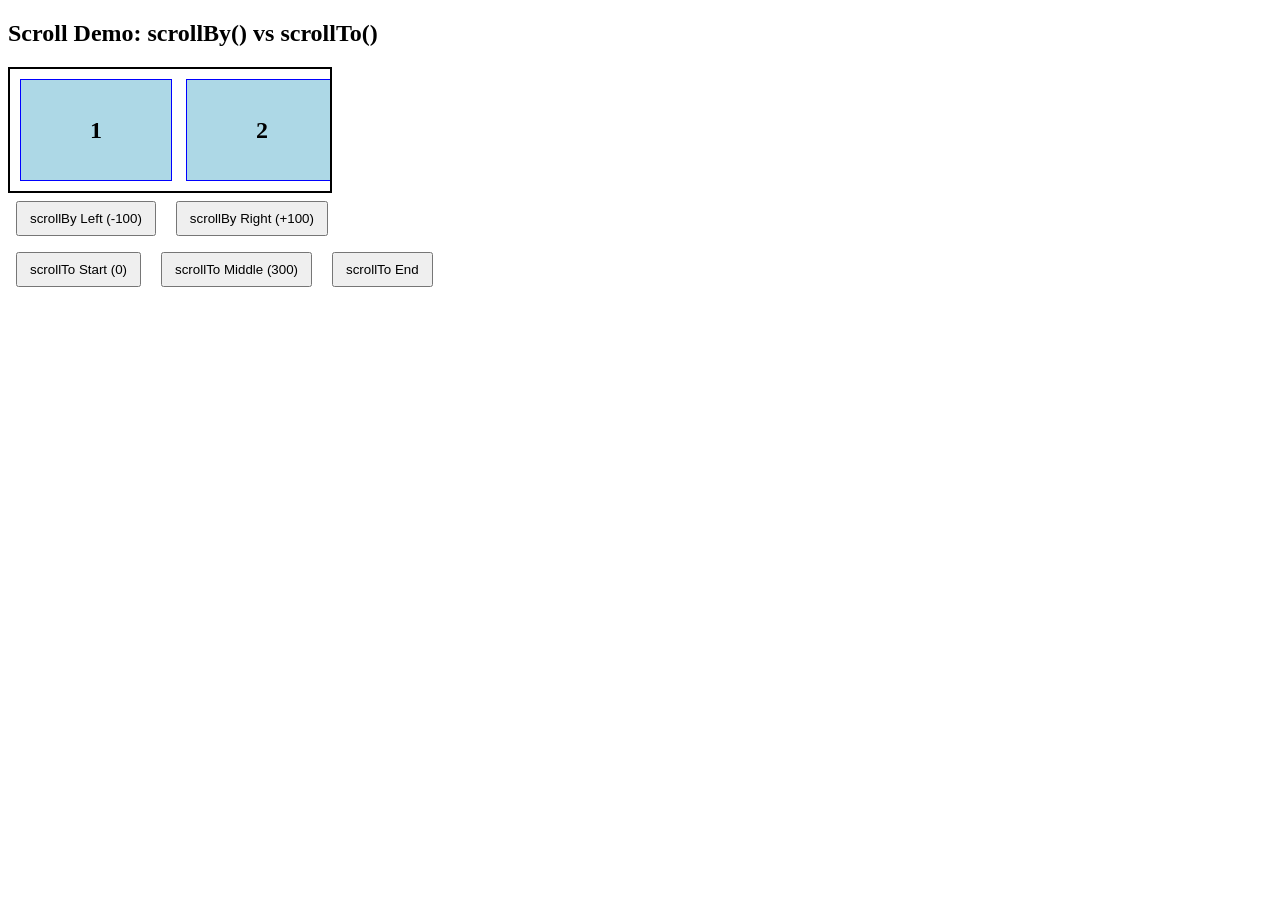
<file: SPApages/scrollTypes.html>
<!DOCTYPE html>
<html>
<head>
<style>
  #container {
    width: 300px;
    overflow-x: auto;
    white-space: nowrap;
    border: 2px solid black;
    padding: 10px;
  }

  .box {
    display: inline-block;
    width: 150px;
    height: 100px;
    margin-right: 10px;
    background: lightblue;
    border: 1px solid blue;
    font-size: 24px;
    text-align: center;
    line-height: 100px;
    font-weight: bold;
  }

  button {
    margin: 8px;
    padding: 8px 12px;
  }
</style>
</head>
<body>

<h2>Scroll Demo: scrollBy() vs scrollTo()</h2>

<div id="container">
  <div class="box">1</div>
  <div class="box">2</div>
  <div class="box">3</div>
  <div class="box">4</div>
  <div class="box">5</div>
  <div class="box">6</div>
</div>

<!-- Buttons -->
<button id="scrollByLeft">scrollBy Left (-100)</button>
<button id="scrollByRight">scrollBy Right (+100)</button>
<br>
<button id="scrollToStart">scrollTo Start (0)</button>
<button id="scrollToMiddle">scrollTo Middle (300)</button>
<button id="scrollToEnd">scrollTo End</button>

<script>
  let container = document.getElementById("container");

  // scrollBy LEFT
  document.getElementById("scrollByLeft").addEventListener("click", () => {
    container.scrollBy({ left: -100, behavior: "smooth" });
  });

  // scrollBy RIGHT
  document.getElementById("scrollByRight").addEventListener("click", () => {
    container.scrollBy({ left: 100, behavior: "smooth" });
  });

  // scrollTo START
  document.getElementById("scrollToStart").addEventListener("click", () => {
    container.scrollTo({ left: 0, behavior: "smooth" });
  });

  // scrollTo MIDDLE
  document.getElementById("scrollToMiddle").addEventListener("click", () => {
    container.scrollTo({ left: 300, behavior: "smooth" });
  });

  // scrollTo END
  document.getElementById("scrollToEnd").addEventListener("click", () => {
    container.scrollTo({ left: container.scrollWidth, behavior: "smooth" });
  });
</script>

</body>
</html>
</file>
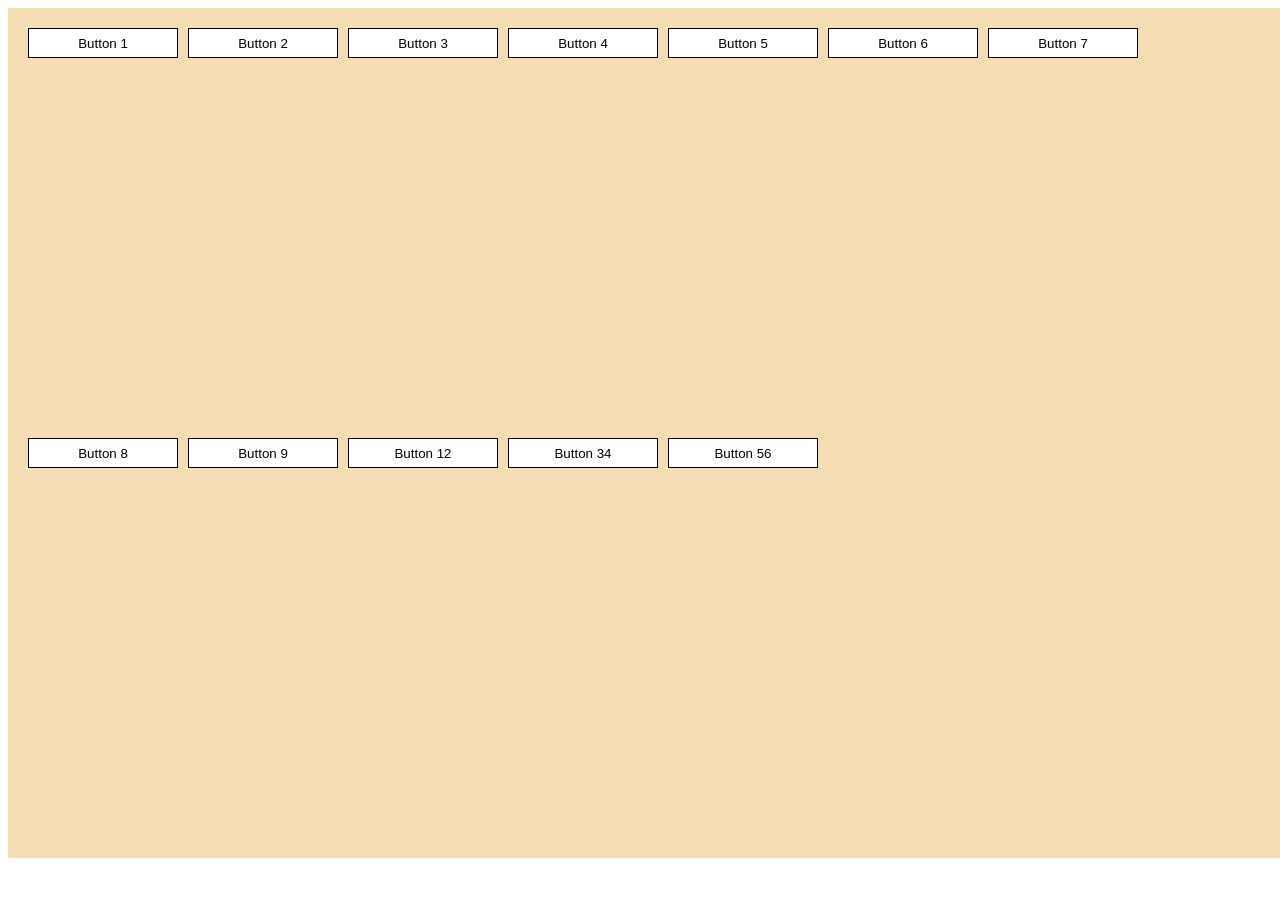
<file: SPApages/test.html>
<!DOCTYPE html>
<html lang="en">

<head>
    <meta charset="UTF-8">
    <meta name="viewport" content="width=device-width, initial-scale=1.0">
    <title>Button Highlight</title>

    <style>
        .button-flex {
            display: flex;
            flex-wrap: wrap;
            background-color: wheat;
            min-width: 100%;
            height: 90vh;
            padding: 20px;
            gap: 10px;
        }

        /* Base button style */
        .secondary-style {
            width: 150px;
            height: 30px;
            background-color: white;
            color: black;
            border: 1px solid black;
            cursor: pointer;
        }

        /* Highlight / Active button style */
        .active-button {
            background-color: green;
            color: white;
        }
    </style>
</head>

<body>

    <div class="button-flex">
        <button class="secondary-style">Button 1</button>
        <button class="secondary-style">Button 2</button>
        <button class="secondary-style">Button 3</button>
        <button class="secondary-style">Button 4</button>
        <button class="secondary-style">Button 5</button>
        <button class="secondary-style">Button 6</button>
        <button class="secondary-style">Button 7</button>
        <button class="secondary-style">Button 8</button>
        <button class="secondary-style">Button 9</button>
        <button class="secondary-style">Button 12</button>
        <button class="secondary-style">Button 34</button>
        <button class="secondary-style">Button 56</button>
    </div>

    <script>
        let buttons = document.querySelectorAll(".secondary-style");
        let count=0;
        document.querySelector(".button-flex").addEventListener("click", (e) => {
            let target = e.target.closest(".secondary-style");
            if (!target) return; // If clicking empty space, ignore

            // Remove active class from all buttons
            for(let i=0;i<buttons.length;i++){
                buttons[i].classList.remove("active-button")
                console.log(target===buttons[i],buttons[i])
            }


            // Add active class to clicked button
            target.classList.add("active-button");
        });
    </script>

</body>
</html>
</file>
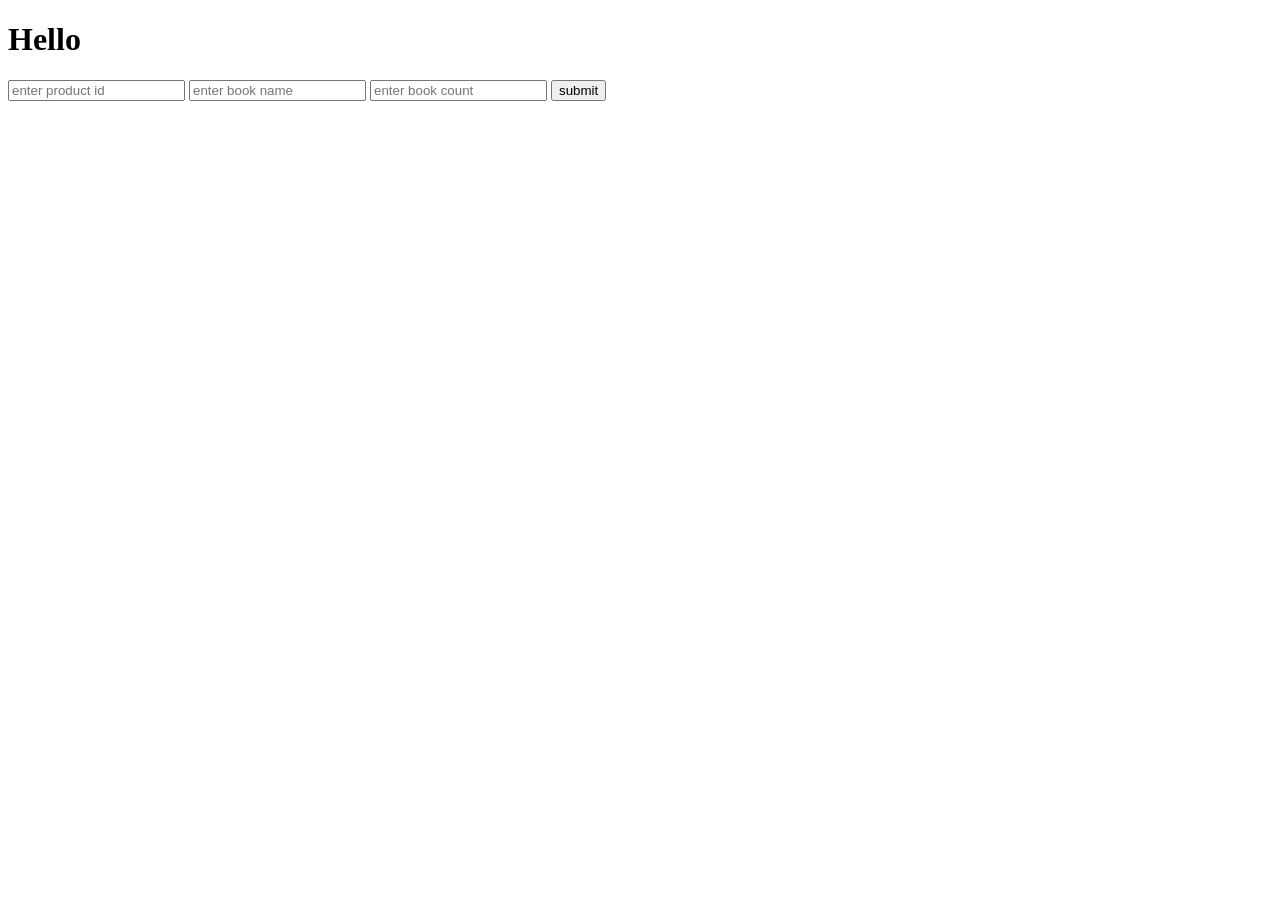
<file: SPApages/test2FetchAPI.html>
<!DOCTYPE html>
<html lang="en">

<head>
    <meta charset="UTF-8">
    <meta name="viewport" content="width=device-width, initial-scale=1.0">
    <title>Document</title>

</head>

<body>
    <h1>Hello</h1>
    <form id="cart-form">
        <input type="text" placeholder="enter product id " name="bookid">
        <input type="text" placeholder="enter book name " name="bookname">
        <input type="text" placeholder="enter book count  " name="count">
        <button id="cart-form-buton"> submit</button>

    </form>

    <!-- ---------------------------------------------------------------------------------- -->
    <script>
        // const genToken = localStorage.getItem("genToken")
        // console.log(genToken);
        document.querySelector("#cart-form").addEventListener("submit", (e) => {
            e.preventDefault();
            fetch(`http://localhost:3000/payLoadPurchase/mohahom73264`)
                .then((response => {
                    if (!response.ok) {
                        throw new Error("response yielded an error")
                    }
                    return response.json()
                }))
                .then((record => {
                    let random = Math.random() * 10
                    if (record.cart.length > 20) {
                        console.log("cart overflow")
                    }
                    record.cart.push({
                        id:e.target.bookid.value,
                        bookName:e.target.bookname.value,
                        count:e.target.count.value


                    })
                    console.log("new",record)
                    return fetch(`http://localhost:3000/payLoadPurchase/mohahom73264`, {
                        method: "PUT",
                        headers: { "Content-Type": "application/json" },
                        body: JSON.stringify(record)

                    })



                }))
                .then((response=>response.json()))
                .then((data)=>{
                    const items = data.cart.find(b=>b.id==="book0987")
                    console.log(items)
                    items.count=30;
                    fetch(`http://localhost:3000/payLoadPurchase/mohahom73264`,{
                        method:"PUT",
                        headers:{"Content-Type":"application/json"},
                        body:JSON.stringify(data)
                    })
                    
                    e.target.reset();

                })
                .catch((e)=>{console.log(e.message);
                })

        })

    </script>
</body>

</html>
</file>
<file: style.css>
:root {
    --nav-color: red;
    --see1: yellow;
    --see2: none;
    --text-shadow-pre:rgb(11, 11, 200);

    font-size: 100%;
    /* -----------MARGIN--------------------------------- */
    --margin-between: 0.4rem;
    /* ---------OUTLINE color--------------- */
    --hread-img-oline: black;
}
*{
    box-sizing: border-box;

}
body {
    margin: 0;

}

/* --------------------------------------------------HEADER SECTION FOCUSED---------------------------------------------- */
#header-grid {
    display: grid;
    width: 100vw;
    height: 15vh;
    background-color: var(--see1);
    grid-template-rows: auto;
    grid-template-columns: 4vw 92vw 4vw;
    grid-template-areas: ". top .";


}

#header-nav {
    display: flex;
    background-color: var(--nav-color);
    grid-area: top;
}

/* -----------------------------------------------MAIN SECTION FOCUSED-----------------------------------------------------*/
/*       -----------------------------MAIN BANNER------- */
#highlight-grid {
    display: grid;
    width: 100vw;
    height: 40vh;
    background-color: var(--see2);
    margin-top: var(--margin-between);
    grid-template-columns: 4.5vw 91vw 4.5vw;
    grid-template-rows: auto 95%;
    grid-template-areas: ". top ."
        ". bottom .";
}
#highlight-head{
    outline:2px solid green;
    grid-area: top;
}
#highlight-banner {
    display: flex;
    width: 100%;
    height: 100%;
    grid-area: bottom;
    /* border: 2px solid yellow; */
    gap: var(--margin-between);



}

/* ----------------------------------------------------HIGHLIGHTS FOR READERS--------------------------------- */
#highlight-read {
    display: flex;
    flex: 1.2 1 auto;
    width: 60%;
    height: 100%;
    /* background-color: burlywood; */
    flex-direction: row;
    flex-wrap: nowrap;
    overflow-y: hidden;
    overflow-x: auto;
    scroll-snap-type: x mandatory;
    scrollbar-color: transparent transparent;
    scrollbar-width: none;
    outline: 1px solid black;
    justify-content: center;
}

#highlight-read::-webkit-scrollbar {
    width: 0;
    height: 0;
}

#slides-grid {
    display: grid;
    width: 100%;
    grid-auto-flow: column;

    grid-auto-columns: 100%;
    height: 100%;
    align-self: center;

}

.highlight-slide {
    display: flex;
    /* background-color: green; */
    width: 100%;
    height: 100%;
    scroll-snap-align: start;
    scroll-snap-stop: always;
    align-items: center;
    justify-content: center;

    position: relative;
    z-index: 0;
}

.highlight-slide::before {
    content: "";
    position: absolute;
    inset: 0;
    background-image: url("./Components/ImageSection/Background-img/backgroundforbanner-BkSlf.png");
    background-position: center;
    background-size: cover;
    background-repeat: no-repeat;
    z-index: -1;
    filter: blur(1.5px);
}

.highlight-slide>* {
    position: relative;
    z-index: 1;
}

.highlight-img-frame {
    background-color: black;
    height: 96%;
    aspect-ratio: 16/9;
    overflow: hidden;
    /* outline: 2px solid var(--hread-img-oline); */
    align-self: center;




}

.read-img {
    object-position: center;
    object-fit: center;



}

/* ------------------------------------------------------------===-------------------------------------------------- */
#top-quotes {

    display: flex;
    flex: 1 1.2 auto;
    width: 40%;
    background-color: aliceblue;
    flex-wrap: nowrap;
    overflow-x: scroll;
    overflow-y: hidden;
    scrollbar-width: none;
    scroll-behavior: smooth;
    scroll-snap-type: x proximity;
    outline: 1px solid black;

}

#quotes-grid-frame {
    display: grid;
    grid-auto-flow: column;


    /* grid-auto-columns: 100%; */
    /* outline: 3px solid black ; */
    /* background-color: yellow; */
    height: 100%;
    justify-items: center;
}

.quote-content-frame {
    height: 100%;
    width: 100%;
    scroll-snap-align: start;
    /* background-color: wheat; */
    /* outline: 3px solid red; */
    display: flex;
    align-items: center;
    justify-content: center;
    scroll-snap-stop: always;
    
    text-shadow: 8px 8px 20px var(--text-shadow-pre);
    
}
.quote-content-frame p{
    text-align:center ;
    font-size:clamp(1rem,1.4rem+0.5vw,1.6rem);
}

/* quote span class */
.quote-info-edit{
    color: red;
    text-transform: capitalize;
    text-decoration: underline;
    text-decoration-thickness: 2px;
    text-decoration-color: black;
    text-align:left ;
    text-underline-offset: 2px;
    text-shadow: none;
    margin: var(--margin-between);
}

/* ----------------------------------------------------------MAIN CONTENT SECTION ---------------------------------- */

#bookcase-build-grid{
    display: grid;
    grid-template-columns:4.5vw 91vw 4.5vw;
    grid-template-rows:max-content;
    grid-template-areas: ". top .";
    margin-top: var(--margin-between);
}

#book-content{
    display:grid;
    grid-auto-flow: row;
    grid-auto-rows:max-content;
    background-color: yellow;
    grid-area:top;
    
    
    
    /* ------TAKES TH MAXIMUS HEIGHT OF THE ELEMENTS- */
}
#book-content p{
    /* margin-bottom: var(--margin-between); */
    font-size: 1.2rem;
}
#book-content >*{
    margin: 0;
    margin-bottom: var(--margin-between);
}
/*  LABEL HEADING PURPOSES */
#books-recommended{
    display: flex;
    background-color: antiquewhite;
    flex-flow: row wrap;
    height:fit-content;
    width:100%;
    height: max-content;
    justify-content: space-around;


}
.recommend-list{
    display: grid;
    grid-template-rows: max-content min-content min-content min-content auto;
    grid-template-columns:100%;
    width:max(120px,13vw);
    height: max(160px,15vw);
    outline:0.5px solid red;
    margin-bottom: var(--margin-between);
    margin-left: var(--margin-between);
    margin-right: var(--margin-between);
    margin-top: 0;
    justify-content: center;
    padding-top: 1.5px;
    background-color: rgba(255, 255, 255, 0.612);
}
.recommend-button{
    width: fit-content;
    background-color:transparent;
    margin: 0;
    padding: 0;
    border: 0;


}
.recommend-list > p{
    overflow: hidden;
    white-space: nowrap;
    text-overflow: ellipsis;
    /* font-size: 1px; */
    /* color: black; */
    margin: 0;
    /* padding: 0; */
    min-width: 0;
    font-size:clamp(8px,1vw,12px);
    padding: 0 4px;
    
    
}
.recommend-img-title{
    font-weight: 600;
    font-style: normal;
    text-decoration: underline;
    text-decoration-color: black;
    text-decoration-thickness: 1px;
    padding-top: 1px;
}
.recommend-image{
    outline: 1px solid blue;
    width: 90%;
    align-self: flex-start;
    justify-self: center;
    aspect-ratio: 16/9;
    margin-top: 1px;
    margin-bottom: 1px;
}
.recommend-click-id{
    visibility: visible;
}
.description-for-rcmmnd{
    font-style:italic;
    font-weight: 100;
    color:  rgba(0, 0, 0, 0.485);
}

#more-books-recommend{
    border-radius: 2px solid black;
    /* width:max(120px,13vw);
    height: max(160px,15vw); */
    height: 10vh;
    width: 100%;

}
</file>
